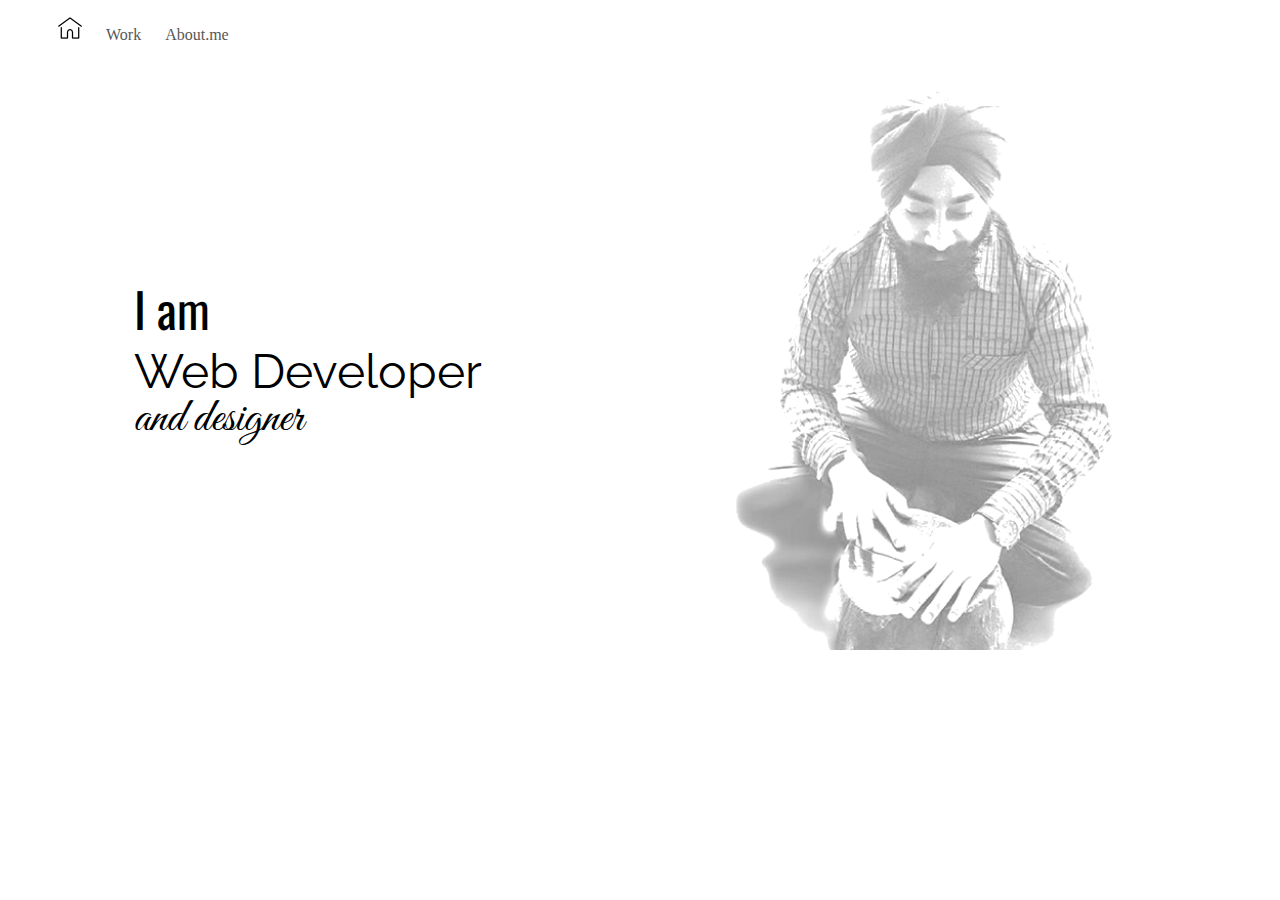
<file: index.html>
<!DOCTYPE html>
<html lang="en">

<head>
  <meta charset="utf-8">
  <title>Amyo</title>
  <link rel="stylesheet" href="style.css" type="text/css">
</head>

<body>
  <header>
    <nav>
      <ul>
        <li><a href="index.html"><img src="images/home.png" alt="home"></a></li>
        <li>
          <a href="project.html">Work</a>
        </li>
        <li>
          <a href="aboutme.html">About.me</a>
        </li>
      </ul>
    </nav>
  </header>
  <main>
    <div class="wrapper">
      <div class="wrapper-text">
        <p>I am <span class="webd">Web Developer </span><span class="and">and designer</span> </p>
      </div>
      <div class=wrapper-image>
        <img src="images/myself.png" alt="myself">
      </div>
    </div>
  </main>
</body>

</html>
</file>
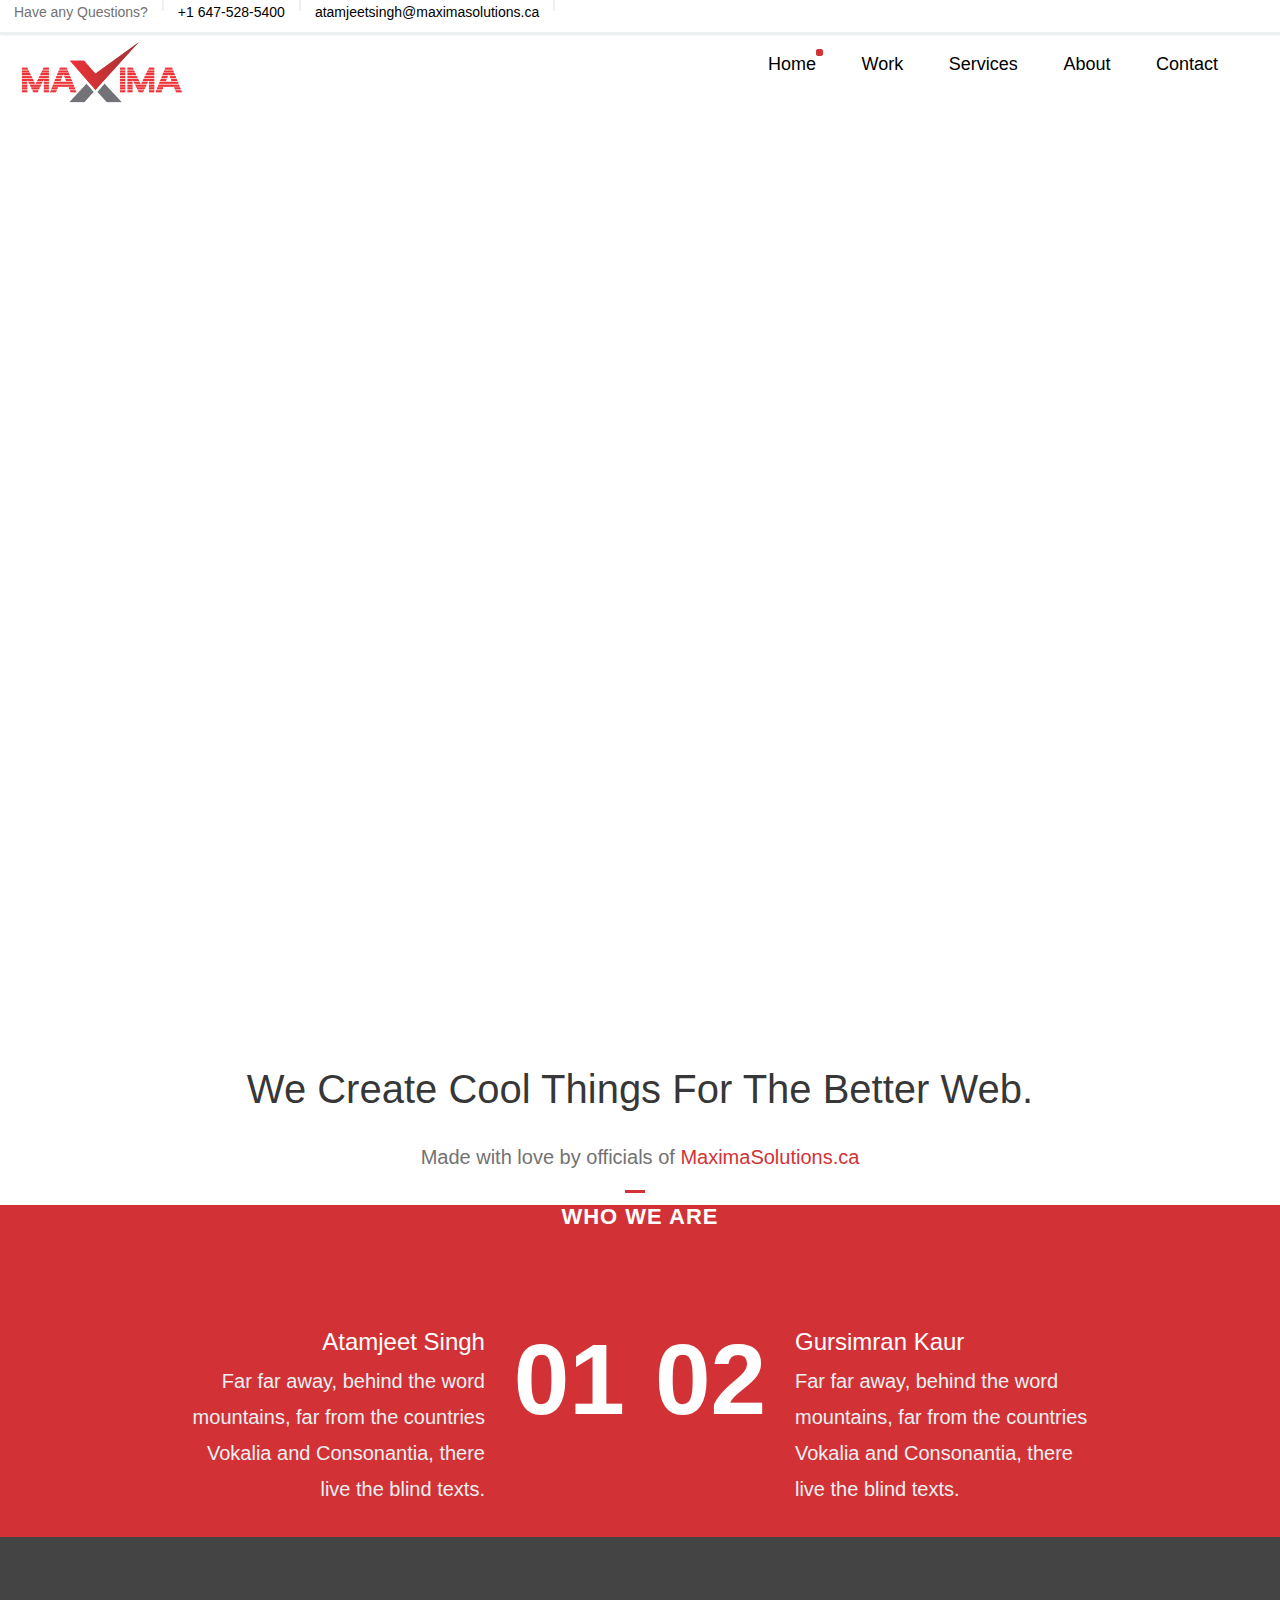
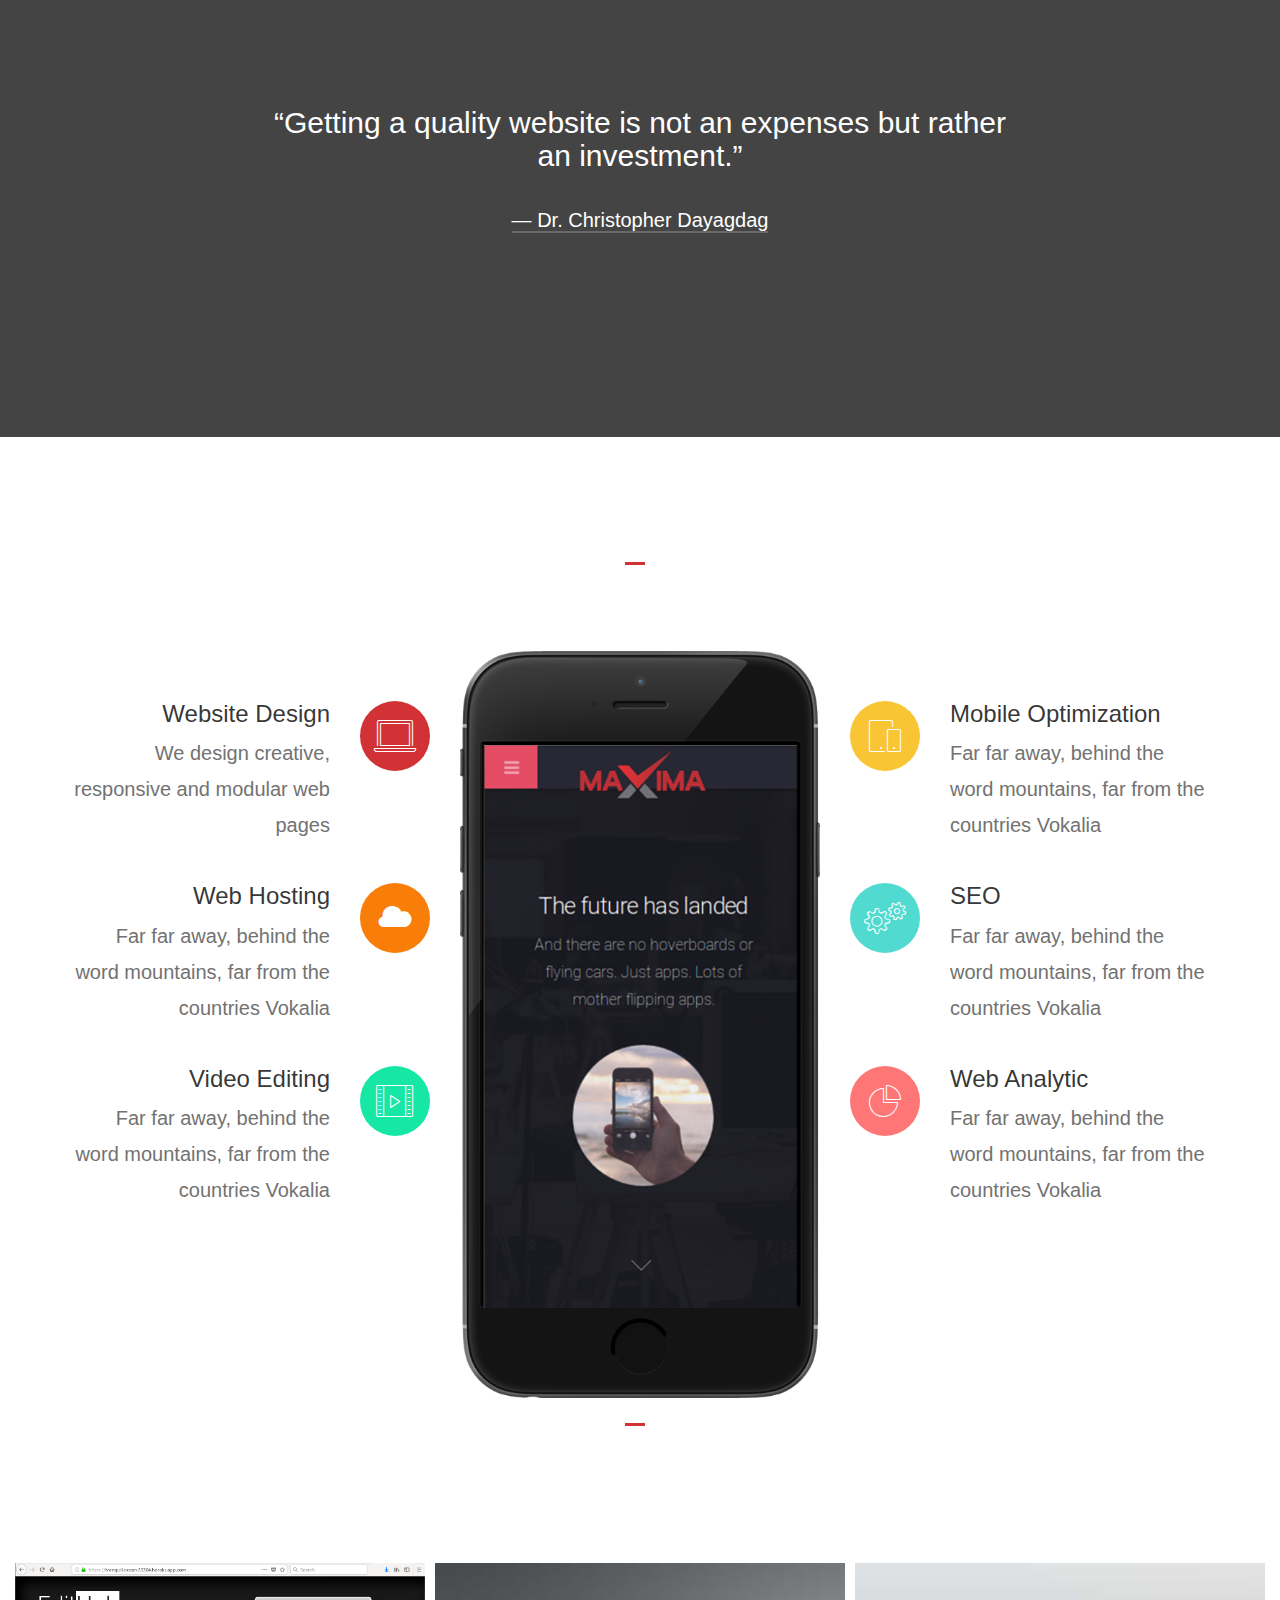
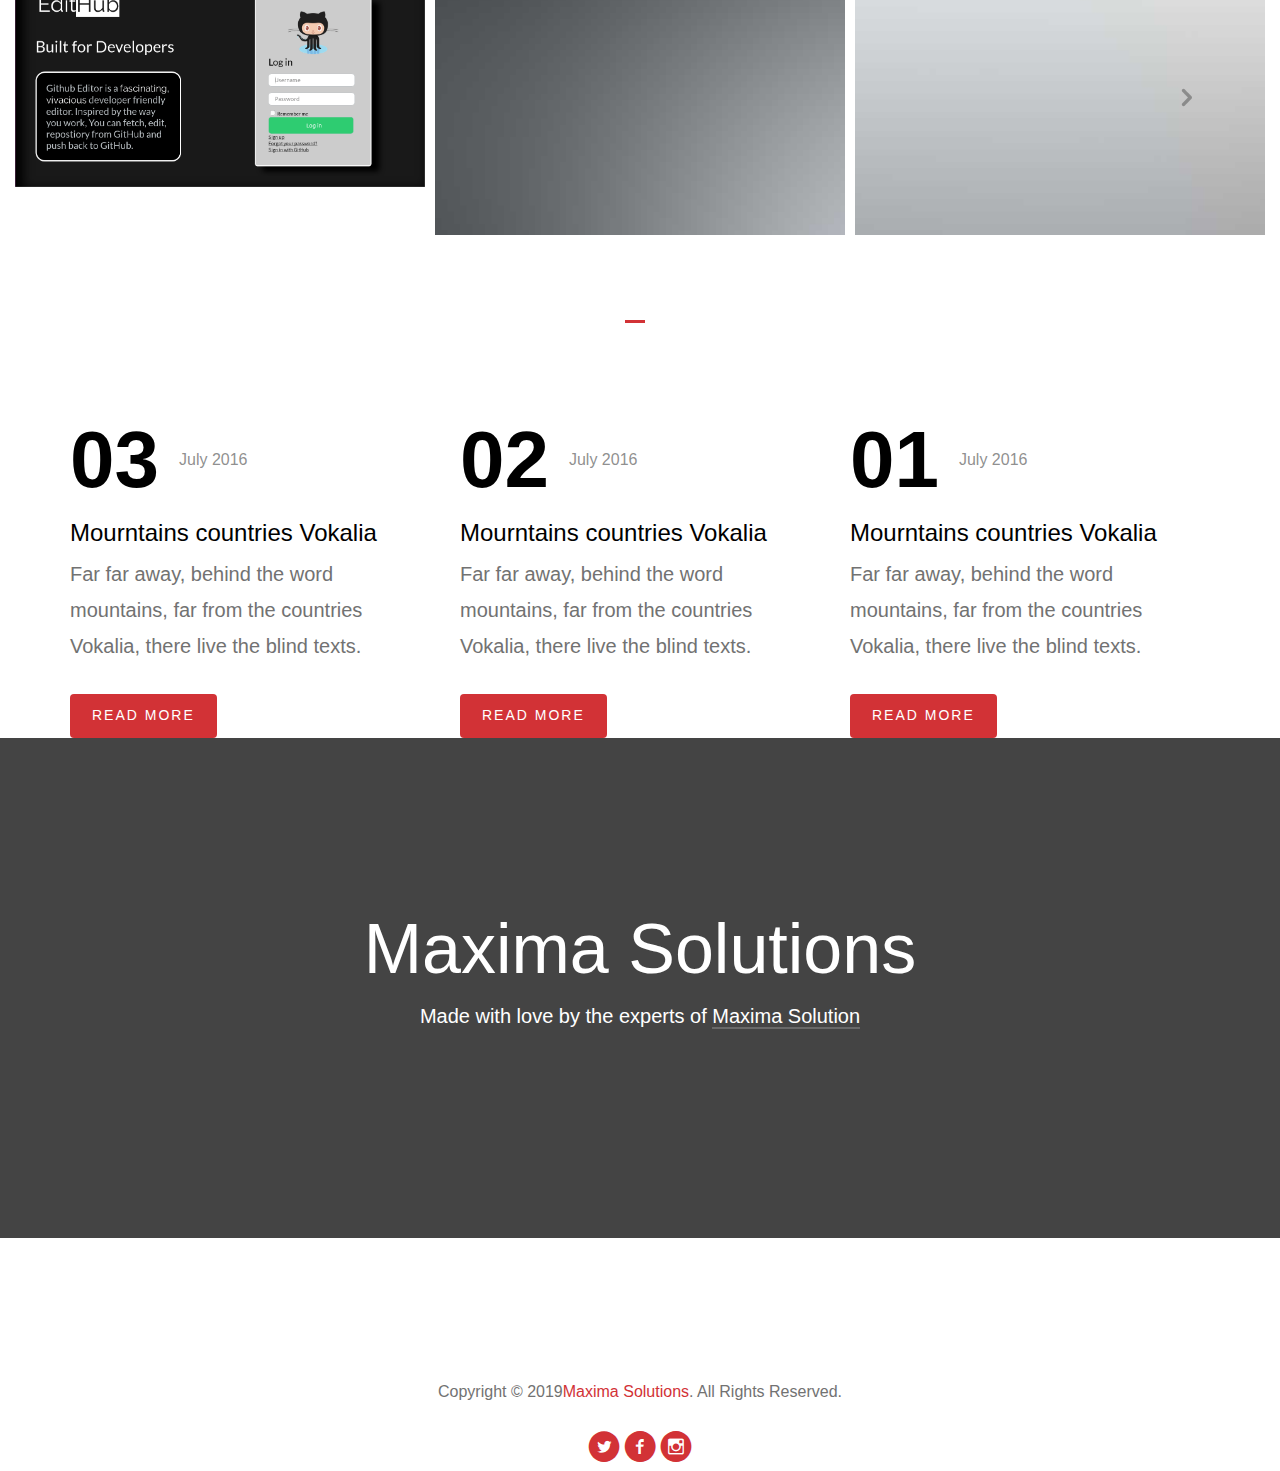
<file: maximasolutions/index.html>
<!DOCTYPE html><!--[if lt IE 7]>      <html class="no-js lt-ie9 lt-ie8 lt-ie7"> <![endif]-->
<!--[if IE 7]>         <html class="no-js lt-ie9 lt-ie8"> <![endif]-->
<!--[if IE 8]>         <html class="no-js lt-ie9"> <![endif]-->
<!--[if gt IE 8]><!-->
<html class="no-js">
<!--<![endif]-->

<head>
	<meta charset="utf-8">
	<meta http-equiv="X-UA-Compatible" content="IE=edge">
	<title>Maxima Solutions</title>
	<meta name="viewport" content="width=device-width, initial-scale=1.0">

	<!-- Facebook and Twitter integration -->
	<meta property="og:title" content="" />
	<meta property="og:image" content="" />
	<meta property="og:url" content="" />
	<meta property="og:site_name" content="" />
	<meta property="og:description" content="" />
	<meta name="twitter:title" content="" />
	<meta name="twitter:image" content="" />
	<meta name="twitter:url" content="" />
	<meta name="twitter:card" content="" />

	<!-- Place favicon.ico and apple-touch-icon.png in the root directory -->
	<link rel="shortcut icon" href="favicon.ico">

	<!-- <link href='https://fonts.googleapis.com/css?family=Roboto:400,100,300,700' rel='stylesheet' type='text/css'> -->

	<!-- Animate.css -->
	<link rel="stylesheet" href="css/animate.css">
	<!-- Icomoon Icon Fonts-->
	<link rel="stylesheet" href="css/icomoon.css">
	<!-- Bootstrap  -->
	<link rel="stylesheet" href="css/bootstrap.css">


	<!-- Owl Carousel -->
	<link rel="stylesheet" href="css/owl.carousel.min.css">
	<link rel="stylesheet" href="css/owl.theme.default.min.css">

	<link rel="stylesheet" href="css/style.css">

	<script src="https://cdnjs.cloudflare.com/ajax/libs/popper.js/1.14.7/umd/popper.min.js"></script>

	<!-- Modernizr JS -->
	<script src="js/modernizr-2.6.2.min.js"></script>
	<!-- FOR IE9 below -->
	<!--[if lt IE 9]>
	<script src="js/respond.min.js"></script>
	<![endif]-->

</head>

<body>
	<header>
		<div class="sub-header">
			<p >Have any Questions?</p>
	      <p><a href="tel:+16475285400">+1 647-528-5400</a></p>
	      <p><a href="mailto:">atamjeetsingh@maximasolutions.ca</a></p>
			</div>
		<div class="d-flex heading">
			<div class="p-3 logo-div">
				<a class="fh5co-logo" href="index.html"><img class="logo-img" src="images/Maxima.png" alt="maxima"></a>
			</div>
			<div class="p-2">
				<nav id="fh5co-main-nav" role="navigation">
					<ul>
						<li><a href="index.html" class="active">Home</a></li>
						<li><a href="work.html">Work</a></li>
						<li><a href="services.html">Services</a></li>
						<li><a href="about.html">About</a></li>
						<li><a href="contact.html">Contact</a></li>
					</ul>
				</nav>
			</div>
		</div>
	</header>

	<div class="owl-carousel owl-carousel1 owl-carousel-fullwidth fh5co-light-arrow animate-box" data-animate-effect="fadeIn">
		<div class="item"><a href="images/featured-1.jpg" class="image-popup"><img src="images/featured-1.jpg" alt="image"></a></div>
		<div class="item"><a href="images/featured-2.jpg" class="image-popup"><img src="images/featured-2.jpg" alt="image"></a></div>
	</div>

	<div id="fh5co-intro-section">
		<div class="container">
			<div class="row">
				<div class="col-md-12 text-center">
					<h2>We Create Cool Things For The Better Web.</h2>
					<p>Made with love by officials of <a href="http://maximasolutions.ca">MaximaSolutions.ca</a></p>
				</div>
			</div>
		</div>
	</div>
	<!-- end fh5co-intro-section -->
	<div id="fh5co-common-section" class="about-content">
		<div class="container">
			<div class="heading-section text-center">
				<h2>Who we are</h2>
			</div>
			<div class="row">
				<div class="col-md-10 col-md-offset-1">
					<div class="col-md-6 col-sm-6 services-num services-num-text-right">
						<span class="number-holder">01</span>
						<div class="desc">
							<h3>Atamjeet Singh</h3>
							<p>Far far away, behind the word mountains, far from the countries Vokalia and Consonantia, there live the blind texts.</p>
						</div>
					</div>
					<div class="col-md-6 col-sm-6 services-num">
						<span class="number-holder">02</span>
						<div class="desc">
							<h3>Gursimran Kaur</h3>
							<p>Far far away, behind the word mountains, far from the countries Vokalia and Consonantia, there live the blind texts.</p>
						</div>
					</div>
				</div>
			</div>
		</div>
	</div>
	<!-- end fh5co-common-section -->
	<div class="fh5co-parallax" style="background-image: url(images/computer.jpg);" data-stellar-background-ratio="0.5">
		<div class="overlay"></div>
		<div class="container">
			<div class="row">
				<div class="col-md-8 col-md-offset-2 col-sm-12 col-sm-offset-0 col-xs-12 col-xs-offset-0 text-center fh5co-table">
					<div class="fh5co-intro fh5co-table-cell">
						<h2 class="quote">“Getting a quality website is not an expenses but rather an investment.”
						</h2>
						<p><a href="#">― Dr. Christopher Dayagdag</a></p>
					</div>
				</div>
			</div>
		</div>
	</div>
	<!-- end: fh5co-parallax -->
	<div id="fh5co-services-section">
		<div class="container">
			<div class="heading-section text-center">
				<h2>Our Services</h2>
			</div>
			<div class="row">
				<div class="col-md-4 col-sm-6">
					<div class="fh5co-services-right">
						<div class="fh5co-table2 text-center">
							<div class="fh5co-table-cell2">
								<i class="icon-laptop"></i>
							</div>
						</div>
						<div class="holder-section">
							<h3>Website Design</h3>
							<p>We design creative, responsive and modular web pages</p>
						</div>
					</div>
					<div class="fh5co-services-right">
						<div class="fh5co-table2 fh5co-table2-color-2 text-center">
							<div class="fh5co-table-cell2">
								<i class="glyphicon glyphicon-cloud"></i>
							</div>
						</div>
						<div class="holder-section">
							<h3>Web Hosting</h3>
							<p>Far far away, behind the word mountains, far from the countries Vokalia </p>
						</div>
					</div>
					<div class="fh5co-services-right">
						<div class="fh5co-table2 fh5co-table2-color-3 text-center">
							<div class="fh5co-table-cell2">
								<i class="icon-video"></i>
							</div>
						</div>
						<div class="holder-section">
							<h3>Video Editing</h3>
							<p>Far far away, behind the word mountains, far from the countries Vokalia </p>
						</div>
					</div>
				</div>

				<div class="col-md-4 text-center">
					<div class="fhco-hero2">
						<img class="img-responsive" src="images/iphone6.png" alt="iphone6">
					</div>
				</div>

				<div class="col-md-4 col-sm-6">
					<div class="fh5co-services">
						<div class="fh5co-table2 fh5co-table2-color-4 text-center">
							<div class="fh5co-table-cell2">
								<i class="icon-mobile"></i>
							</div>
						</div>
						<div class="holder-section">
							<h3>Mobile Optimization</h3>
							<p>Far far away, behind the word mountains, far from the countries Vokalia </p>
						</div>
					</div>
					<div class="fh5co-services">
						<div class="fh5co-table2 fh5co-table2-color-5 text-center">
							<div class="fh5co-table-cell2">
								<i class="icon-gears"></i>
							</div>
						</div>
						<div class="holder-section">
							<h3>SEO</h3>
							<p>Far far away, behind the word mountains, far from the countries Vokalia </p>
						</div>
					</div>
					<div class="fh5co-services">
						<div class="fh5co-table2 fh5co-table2-color-6 text-center">
							<div class="fh5co-table-cell2">
								<i class="icon-piechart"></i>
							</div>
						</div>
						<div class="holder-section">
							<h3>Web Analytic</h3>
							<p>Far far away, behind the word mountains, far from the countries Vokalia </p>
						</div>
					</div>
				</div>
			</div>
		</div>
	</div>
	<!-- end: fh5co-services-section -->
	<div id="fh5co-featured-work-section">
		<div class="container-fluid">
			<div class="heading-section text-center">
				<h2>Our Projects</h2>
			</div>
			<div class="owl-carousel owl-carousel2">
				<div class="item">
					<!-- <a href="#" class="image-popup"> -->
					<img src="images/portfolio_pic1.jpg" alt="image">
					<a href="#" class="pop-up-overlay text-center">
						<div class="desc">
							<h3>Camera</h3>
							<span>Video</span>
						</div>
					</a>
				</div>
				<div class="item">
					<img src="images/portfolio_pic2.jpg" alt="image">
					<a href="#" class="pop-up-overlay pop-up-overlay-color-2 text-center">
						<div class="desc">
							<h3>Workstation</h3>
							<span>Illustration</span>
						</div>
					</a>
				</div>
				<div class="item">
					<!-- <a href="#" class="image-popup"> -->
					<img src="images/portfolio_pic3.jpg" alt="image">
					<!-- </a> -->
					<a href="#" class="pop-up-overlay pop-up-overlay-color-3 text-center">
						<div class="desc">
							<h3>Mobile Phone</h3>
							<span>Web</span>
						</div>
					</a>
				</div>
				<div class="item">
					<!-- <a href="#" class="image-popup"> -->
					<img src="images/portfolio_pic4.jpg" alt="image">
					<!-- </a> -->
					<a href="#" class="pop-up-overlay pop-up-overlay-color-4 text-center">
						<div class="desc">
							<h3>Camera Lens</h3>
							<span>Illustration</span>
						</div>
					</a>
				</div>
				<div class="item">
					<!-- <a href="#" class="image-popup"> -->
					<img src="images/portfolio_pic5.jpg" alt="image">
					<!-- </a> -->
					<a href="#" class="pop-up-overlay text-center">
						<div class="desc">
							<h3>Card</h3>
							<span>Card</span>
						</div>
					</a>
				</div>
				<div class="item">
					<!-- <a href="#" class="image-popup"> -->
					<img src="images/portfolio_pic6.jpg" alt="image">
					<!-- </a> -->
					<a href="#" class="pop-up-overlay pop-up-overlay-color-2 text-center">
						<div class="desc">
							<h3>Shoes</h3>
							<span>Brand</span>
						</div>
					</a>
				</div>
				<div class="item">
					<!-- <a href="#" class="image-popup"> -->
					<img src="images/portfolio_pic7.jpg" alt="image">
					<!-- </a> -->
					<a href="#" class="pop-up-overlay text-center">
						<div class="desc">
							<h3>Magazine</h3>
							<span>Web</span>
						</div>
					</a>
				</div>
				<div class="item">
					<!-- <a href="#" class="image-popup"> -->
					<img src="images/portfolio_pic8.jpg" alt="image">
					<!-- </a> -->
					<a href="#" class="pop-up-overlay pop-up-overlay-color-3 text-center">
						<div class="desc">
							<h3>VCard</h3>
							<span>Card</span>
						</div>
					</a>
				</div>
				<div class="item">
					<!-- <a href="#" class="image-popup"> -->
					<img src="images/portfolio_pic9.jpg" alt="image">
					<!-- </a> -->
					<a href="#" class="pop-up-overlay pop-up-overlay-color-4 text-center">
						<div class="desc">
							<h3>Paper</h3>
							<span>Illustration</span>
						</div>
					</a>
				</div>
			</div>
		</div>
	</div>
	<!-- end fh5co-featured-work-section -->
	<div id="fh5co-blog-section">
		<div class="container">
			<div class="heading-section text-center">
				<h2>Recent Blog</h2>
			</div>
			<div class="row">
				<div class="col-md-4 blog-section">
					<span>03 <small>July 2016</small></span>
					<h3><a href="#">Mourntains countries Vokalia</a></h3>
					<p>Far far away, behind the word mountains, far from the countries Vokalia, there live the blind texts.</p>
					<a class="btn btn-primary" href="#">Read More</a>
				</div>
				<div class="col-md-4 blog-section">
					<span>02 <small>July 2016</small></span>
					<h3><a href="#">Mourntains countries Vokalia</a></h3>
					<p>Far far away, behind the word mountains, far from the countries Vokalia, there live the blind texts.</p>
					<a class="btn btn-primary" href="#">Read More</a>
				</div>
				<div class="col-md-4 blog-section">
					<span>01 <small>July 2016</small></span>
					<h3><a href="#">Mourntains countries Vokalia</a></h3>
					<p>Far far away, behind the word mountains, far from the countries Vokalia, there live the blind texts.</p>
					<a class="btn btn-primary" href="#">Read More</a>
				</div>
			</div>
		</div>
	</div>
	<!-- end: fh5co-blog-section -->
	<div class="fh5co-parallax" style="background-image: url(images/hero-2.jpg);" data-stellar-background-ratio="0.5">
		<div class="overlay"></div>
		<div class="container">
			<div class="row">
				<div class="col-md-8 col-md-offset-2 col-sm-12 col-sm-offset-0 col-xs-12 col-xs-offset-0 text-center fh5co-table">
					<div class="fh5co-intro fh5co-table-cell">
						<h1 class="text-center">Maxima Solutions</h1>
						<p>Made with love by the experts of <a href="http://freehtml5.co">Maxima Solution</a></p>
					</div>
				</div>
			</div>
		</div>
	</div>
	<!-- end: fh5co-parallax -->
	<footer>
		<div id="footer" class="fh5co-border-line">
			<div class="container">
				<div class="row">
					<div class="col-md-8 col-md-offset-2 text-center">
						<p>Copyright &copy; 2019<a href="maximasolutions.ca">Maxima Solutions</a>. All Rights Reserved. <br></p>
						<p class="fh5co-social-icons">
							<a href="https://twitter.com"><i class="icon-twitter-with-circle"></i></a>
							<a href="https://facebook.com"><i class="icon-facebook-with-circle"></i></a>
							<a href="https://instagram.com"><i class="icon-instagram-with-circle"></i></a>
						</p>
					</div>
				</div>
			</div>
		</div>
	</footer>

	<!-- jQuery -->
	<script src="js/jquery.min.js"></script>
	<!-- jQuery Easing -->
	<script src="js/jquery.easing.1.3.js"></script>
	<!-- Bootstrap -->
	<script src="js/bootstrap.min.js"></script>
	<!-- Waypoints -->
	<script src="js/jquery.waypoints.min.js"></script>
	<!-- Owl carousel -->
	<script src="js/owl.carousel.min.js"></script>
	<!-- Stellar -->
	<script src="js/jquery.stellar.min.js"></script>

	<!-- Main JS (Do not remove) -->
	<script src="js/main.js"></script>

</body>

</html>
</file>
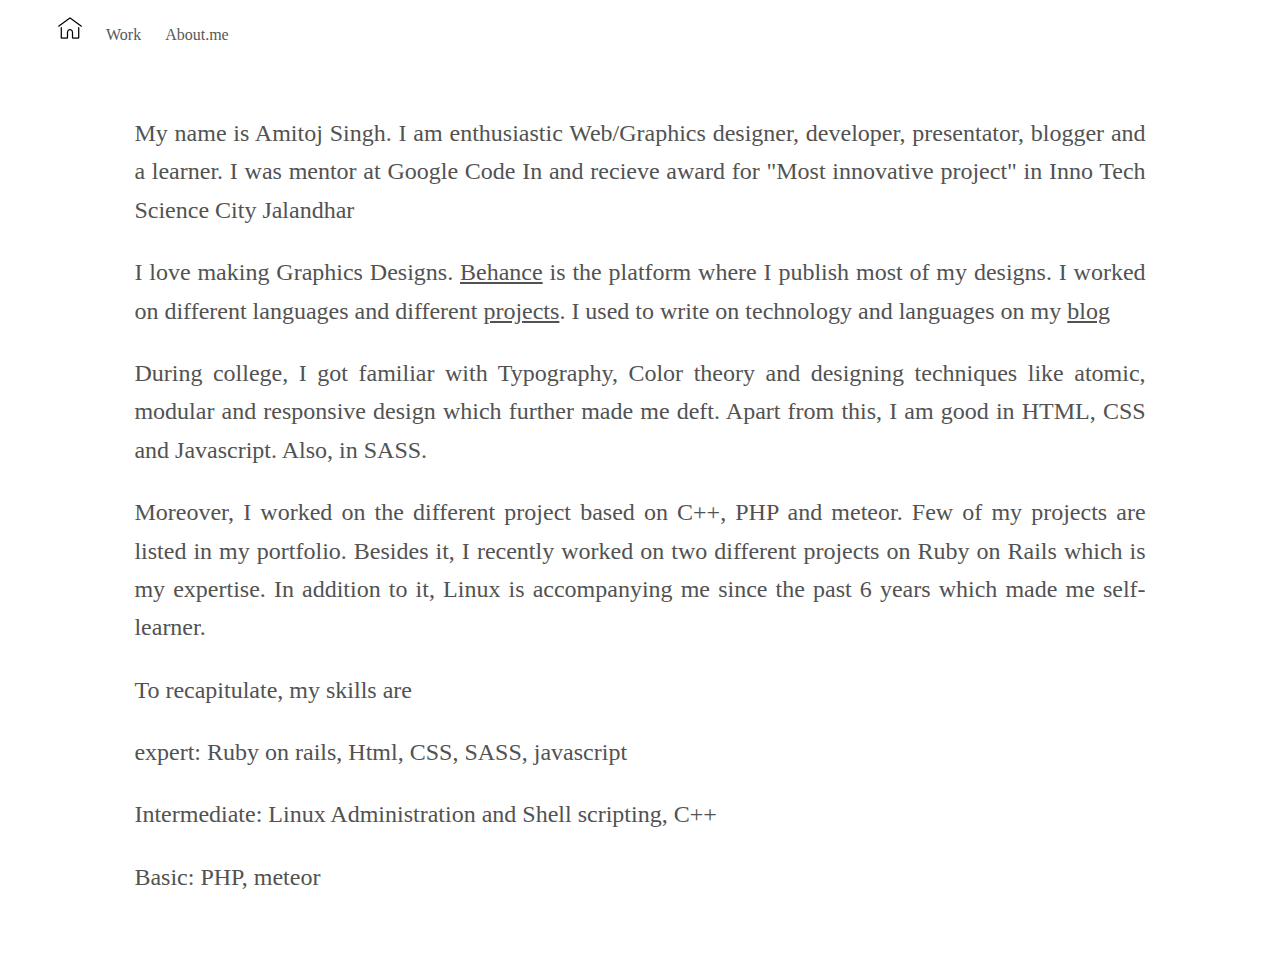
<file: aboutme.html>
<!DOCTYPE html>
<html lang="en">

<head>
  <meta charset="utf-8">
  <title>About me</title>
  <link rel="stylesheet" href="style.css" type="text/css">
</head>

<body>
  <header>
    <nav>
      <ul>
        <li><a href="index.html"><img src="images/home.png" alt="home"></a></li>
        <li>
          <a href="project.html">Work</a>
        </li>
        <li>
          <a href="aboutme.html">About.me</a>
        </li>
      </ul>
    </nav>
  </header>
  <main>
    <div class="aboutme">
      <div class="about-wrapper">
        <p>My name is Amitoj Singh. I am enthusiastic Web/Graphics designer, developer, presentator, blogger and a learner. I was mentor at Google Code In and recieve award for "Most innovative project" in Inno Tech Science City Jalandhar </p>
        <p>I love making Graphics Designs. <a href="https://behance.net/amitoj">Behance</a> is the platform where I publish most of my designs. I worked on different languages and different <a href="https://github.com/amitojsingh">projects</a>. I used to
          write on technology and languages on my <a href=https://amiotjsworld.wordpress.com>blog</a></p>
          <p>During college, I got familiar with Typography, Color theory and designing techniques like atomic, modular and responsive design which further made me deft. Apart from this, I am good in HTML, CSS and Javascript. Also, in SASS.</p>

<p>Moreover, I worked on the different project based on C++, PHP and meteor. Few of my projects are listed in my portfolio. Besides it, I recently worked on two different projects on Ruby on Rails which is my expertise. In addition to it, Linux is accompanying me since the past 6 years which made me self-learner.</p>

<p>To recapitulate, my skills are</p>
<p>expert: Ruby on rails, Html, CSS, SASS, javascript</p>
<p>Intermediate: Linux Administration and Shell scripting, C++</p>
<p>Basic: PHP, meteor<p>
      </div>
    </div>
  </main>
</body>

</html>
</file>
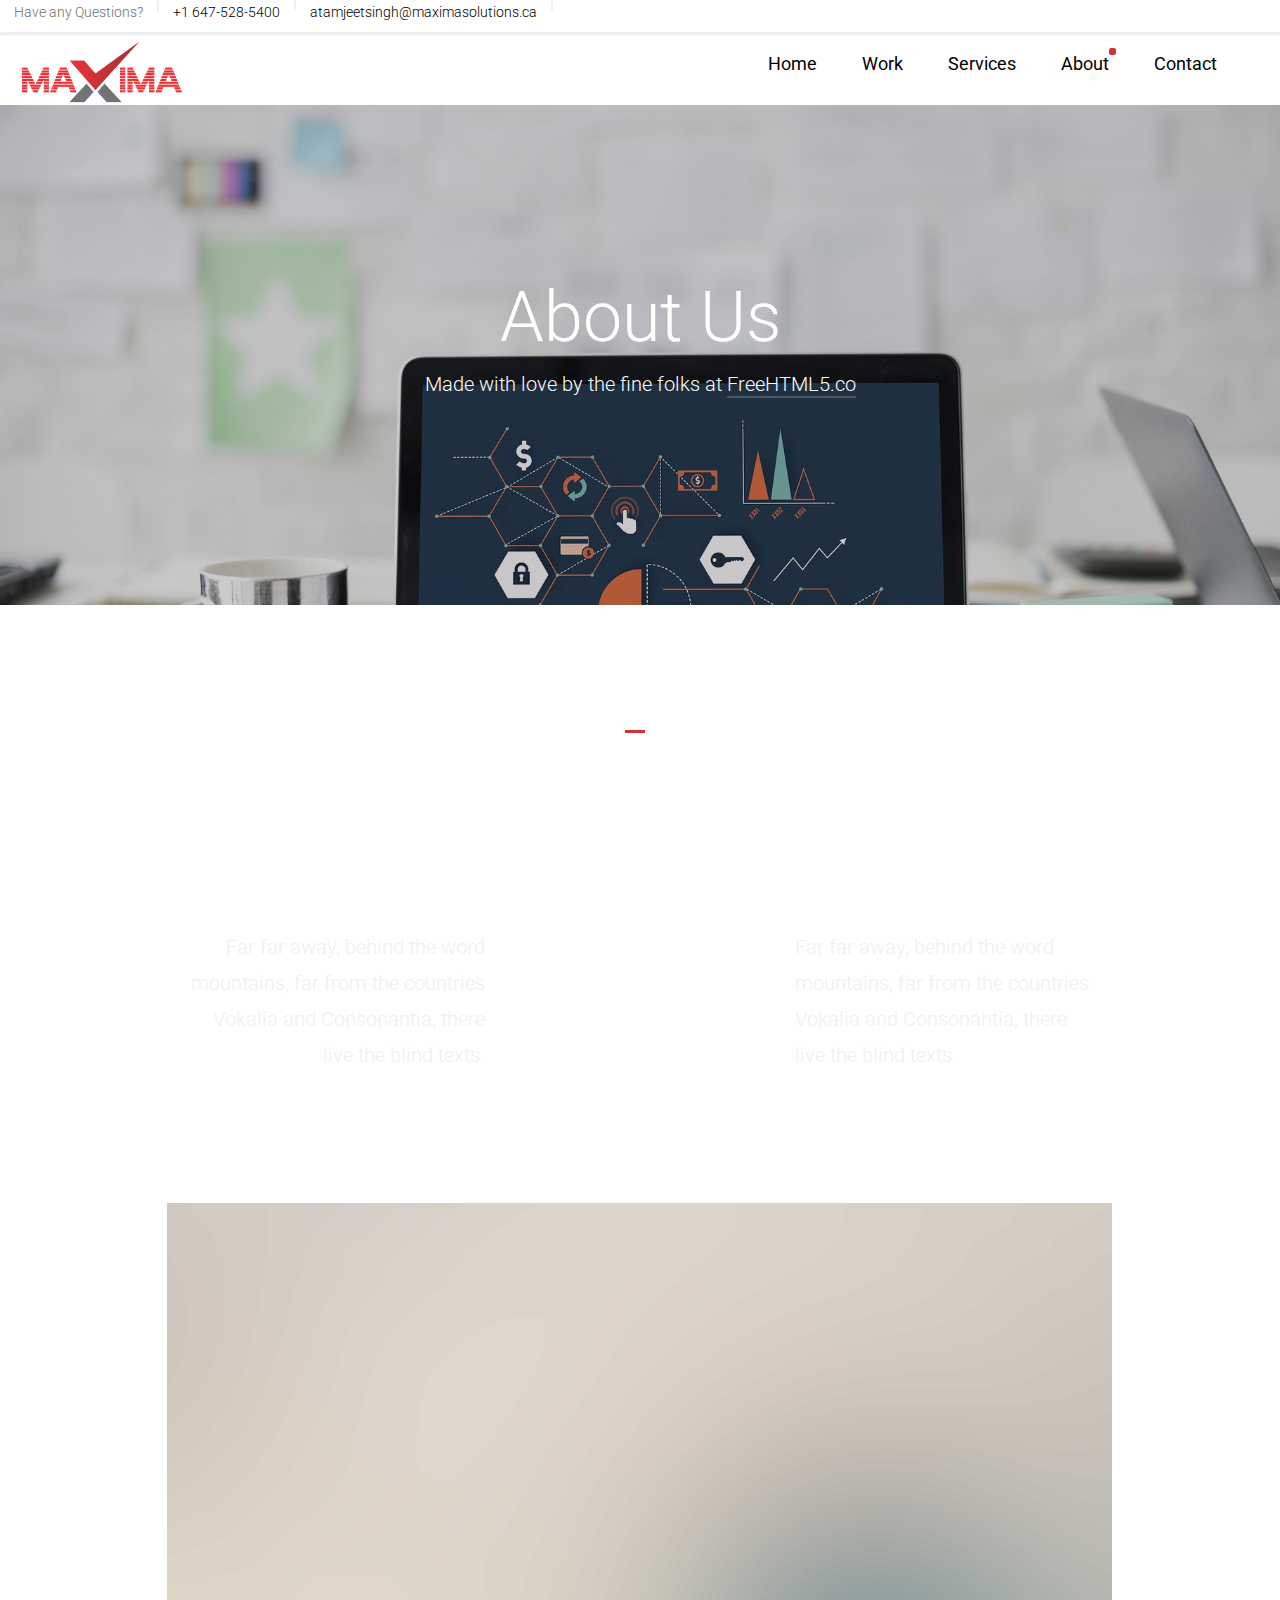
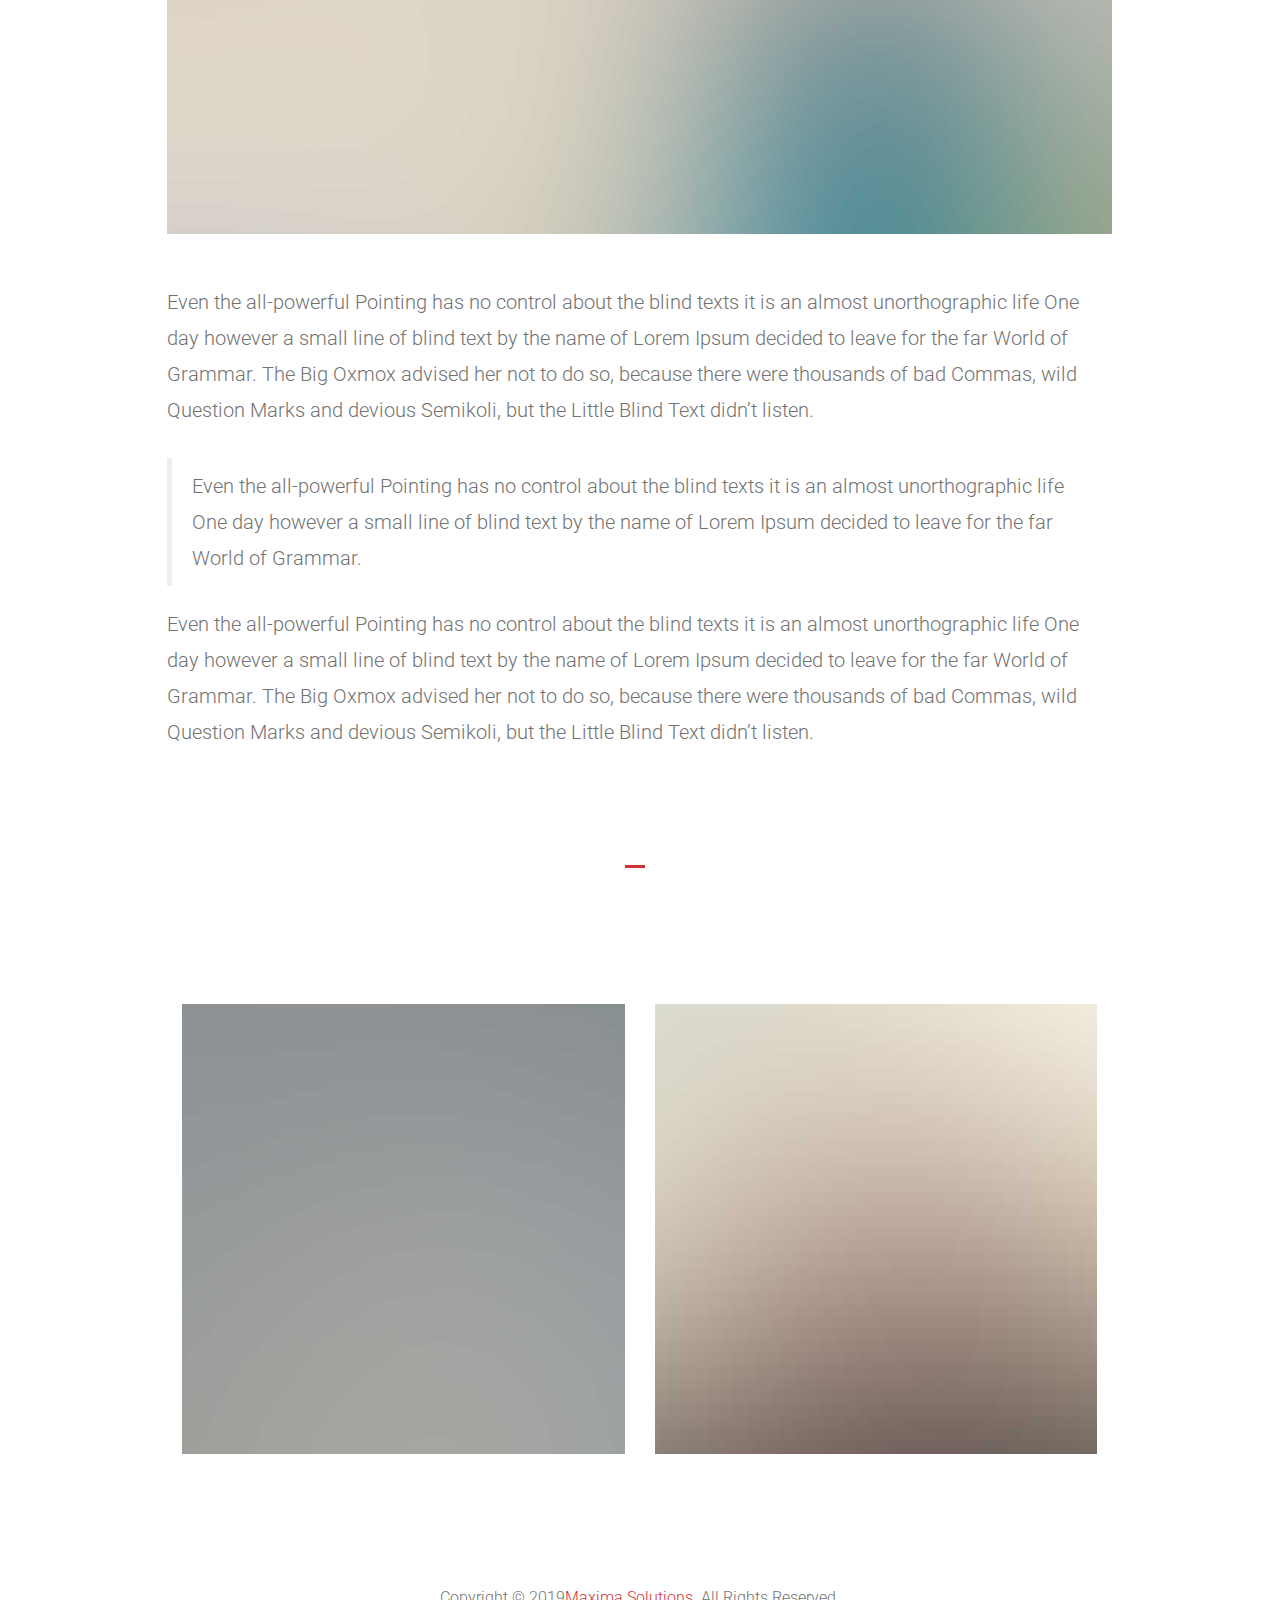
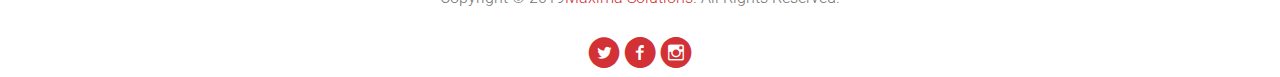
<file: maximasolutions/about.html>
<!DOCTYPE html>
<!--[if lt IE 7]>      <html class="no-js lt-ie9 lt-ie8 lt-ie7"> <![endif]-->
<!--[if IE 7]>         <html class="no-js lt-ie9 lt-ie8"> <![endif]-->
<!--[if IE 8]>         <html class="no-js lt-ie9"> <![endif]-->
<!--[if gt IE 8]><!-->
<html class="no-js">
<!--<![endif]-->

<head>
	<meta charset="utf-8">
	<meta http-equiv="X-UA-Compatible" content="IE=edge">
	<title>Maxima Solutions</title>
	<meta name="viewport" content="width=device-width, initial-scale=1">

	<meta property="og:title" content="" />
	<meta property="og:image" content="" />
	<meta property="og:url" content="" />
	<meta property="og:site_name" content="" />
	<meta property="og:description" content="" />
	<meta name="twitter:title" content="" />
	<meta name="twitter:image" content="" />
	<meta name="twitter:url" content="" />
	<meta name="twitter:card" content="" />

	<!-- Place favicon.ico and apple-touch-icon.png in the root directory -->
	<link rel="shortcut icon" href="favicon.ico">

	<link href='https://fonts.googleapis.com/css?family=Roboto:400,100,300,700' rel='stylesheet' type='text/css'>

	<!-- Animate.css -->
	<link rel="stylesheet" href="css/animate.css">
	<!-- Icomoon Icon Fonts-->
	<link rel="stylesheet" href="css/icomoon.css">
	<!-- Bootstrap  -->
	<link rel="stylesheet" href="css/bootstrap.css">

	<link rel="stylesheet" href="css/style.css">


	<!-- Modernizr JS -->
	<script src="js/modernizr-2.6.2.min.js"></script>
	<!-- FOR IE9 below -->
	<!--[if lt IE 9]>
	<script src="js/respond.min.js"></script>
	<![endif]-->

</head>

<body>
	<header>
		<div class="sub-header">
			<p>Have any Questions?</p>
			<p><a href="tel:+16475285400">+1 647-528-5400</a></p>
			<p><a href="mailto:">atamjeetsingh@maximasolutions.ca</a></p>
		</div>
		<div class="d-flex heading">
			<div class="p-3 logo-div">
				<a class="fh5co-logo" href="index.html"><img class="logo-img" src="images/Maxima.png" alt="maxima"></a>
			</div>
			<div class="p-2">
				<nav id="fh5co-main-nav" role="navigation">
					<ul>
						<li><a href="index.html">Home</a></li>
						<li><a href="work.html">Work</a></li>
						<li><a href="services.html">Services</a></li>
						<li><a href="about.html"class="active">About</a></li>
						<li><a href="contact.html">Contact</a></li>
					</ul>
				</nav>
			</div>
		</div>
	</header>
	<div class="fh5co-parallax" style="background-image: url(images/hero-1.jpg);" data-stellar-background-ratio="0.5">
		<div class="overlay"></div>
		<div class="container">
			<div class="row">
				<div class="col-md-8 col-md-offset-2 col-sm-12 col-sm-offset-0 col-xs-12 col-xs-offset-0 text-center fh5co-table">
					<div class="fh5co-intro fh5co-table-cell">
						<h1 class="text-center">About Us</h1>
						<p>Made with love by the fine folks at <a href="http://freehtml5.co">FreeHTML5.co</a></p>
					</div>
				</div>
			</div>
		</div>
	</div>
	<!-- end: fh5co-parallax -->
	<div id="fh5co-common-section">
		<div class="container">
			<div class="heading-section text-center">
				<h2>Who we are</h2>
			</div>
			<div class="row about">
				<div class="col-md-10 col-md-offset-1">
					<div class="col-md-6 col-sm-6 services-num services-num-text-right">
						<span class="number-holder">01</span>
						<div class="desc">
							<h3>Countries Vokalia and Consonantia</h3>
							<p>Far far away, behind the word mountains, far from the countries Vokalia and Consonantia, there live the blind texts.</p>
						</div>
					</div>
					<div class="col-md-6 col-sm-6 services-num">
						<span class="number-holder">02</span>
						<div class="desc">
							<h3>Countries Vokalia and Consonantia</h3>
							<p>Far far away, behind the word mountains, far from the countries Vokalia and Consonantia, there live the blind texts.</p>
						</div>
					</div>
				</div>
			</div>
			<div class="row about">
				<div class="col-md-10 col-md-offset-1">
					<img class="img-responsive" src="images/about.jpg" alt="About">
				</div>
				<div class="col-md-10 col-md-offset-1">
					<p>Even the all-powerful Pointing has no control about the blind texts it is an almost unorthographic life One day however a small line of blind text by the name of Lorem Ipsum decided to leave for the far World of Grammar. The Big Oxmox advised her
						not to do so, because there were thousands of bad Commas, wild Question Marks and devious Semikoli, but the Little Blind Text didn’t listen.</p>
					<blockquote>
						<p>Even the all-powerful Pointing has no control about the blind texts it is an almost unorthographic life One day however a small line of blind text by the name of Lorem Ipsum decided to leave for the far World of Grammar.</p>
					</blockquote>
					<p>Even the all-powerful Pointing has no control about the blind texts it is an almost unorthographic life One day however a small line of blind text by the name of Lorem Ipsum decided to leave for the far World of Grammar. The Big Oxmox advised her
						not to do so, because there were thousands of bad Commas, wild Question Marks and devious Semikoli, but the Little Blind Text didn’t listen.</p>
				</div>
			</div>
			<div class="heading-section text-center">
				<h2>Our Team</h2>
			</div>
			<div class="row about">
				<div class="col-md-10 col-md-offset-1">
					<div class="col-md-6 col-sm-6">
						<div class="team-section-grid" style="background-image: url(images/author-6.jpg);">
							<div class="overlay-section">
								<div class="desc">
									<h3>John Doe</h3>
									<span>Chief Executive Officer</span>
									<p>Far far away, behind the word mountains, far from the countries Vokalia and Consonantia, there live the blind texts.</p>
									<p class="fh5co-social-icons">
										<a href="#"><i class="icon-twitter-with-circle"></i></a>
										<a href="#"><i class="icon-facebook-with-circle"></i></a>
										<a href="#"><i class="icon-instagram-with-circle"></i></a>
									</p>
								</div>
							</div>
						</div>
					</div>
					<div class="col-md-6 col-sm-6">
						<div class="team-section-grid" style="background-image: url(images/author-4.jpg);">
							<div class="overlay-section">
								<div class="desc">
									<h3>John Doe</h3>
									<span>Chief Executive Officer</span>
									<p>Far far away, behind the word mountains, far from the countries Vokalia and Consonantia, there live the blind texts.</p>
									<p class="fh5co-social-icons">
										<a href="#"><i class="icon-twitter-with-circle"></i></a>
										<a href="#"><i class="icon-facebook-with-circle"></i></a>
										<a href="#"><i class="icon-instagram-with-circle"></i></a>
									</p>
								</div>
							</div>
						</div>
					</div>
				</div>
			</div>
		</div>
	</div>
	<!-- end fh5co-common-section -->
	<footer>
		<div id="footer" class="fh5co-border-line">
			<div class="container">
				<div class="row">
					<div class="col-md-8 col-md-offset-2 text-center">
						<p>Copyright &copy; 2019<a href="maximasolutions.ca">Maxima Solutions</a>. All Rights Reserved. <br></p>
						<p class="fh5co-social-icons">
							<a href="https://twitter.com"><i class="icon-twitter-with-circle"></i></a>
							<a href="https://facebook.com"><i class="icon-facebook-with-circle"></i></a>
							<a href="https://instagram.com"><i class="icon-instagram-with-circle"></i></a>
						</p>
					</div>
				</div>
			</div>
		</div>
	</footer>

	<!-- jQuery -->
	<script src="js/jquery.min.js"></script>
	<!-- jQuery Easing -->
	<script src="js/jquery.easing.1.3.js"></script>
	<!-- Bootstrap -->
	<script src="js/bootstrap.min.js"></script>
	<!-- Waypoints -->
	<script src="js/jquery.waypoints.min.js"></script>
	<!-- Owl carousel -->
	<script src="js/owl.carousel.min.js"></script>
	<!-- Stellar -->
	<script src="js/jquery.stellar.min.js"></script>

	<!-- Main JS (Do not remove) -->
	<script src="js/main.js"></script>

</body>

</html>
</file>
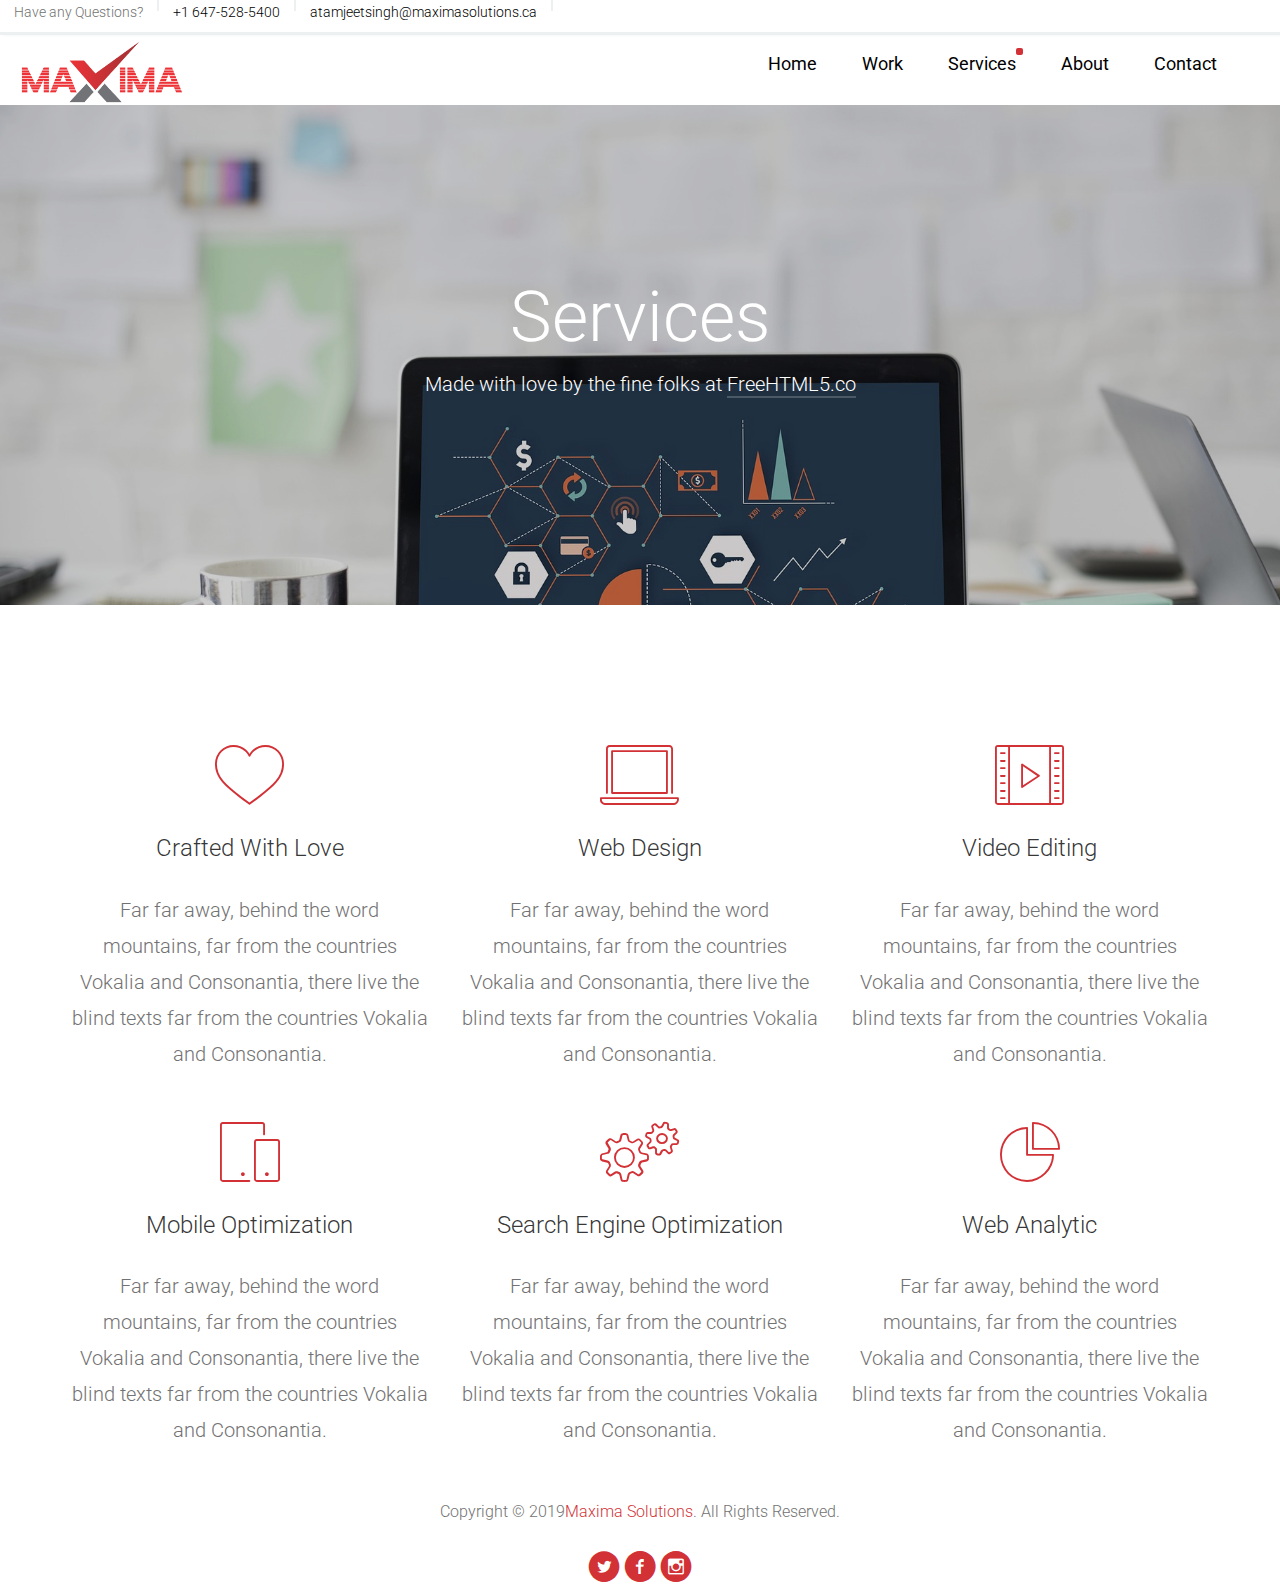
<file: maximasolutions/services.html>
<!DOCTYPE html>
<!--[if lt IE 7]>      <html class="no-js lt-ie9 lt-ie8 lt-ie7"> <![endif]-->
<!--[if IE 7]>         <html class="no-js lt-ie9 lt-ie8"> <![endif]-->
<!--[if IE 8]>         <html class="no-js lt-ie9"> <![endif]-->
<!--[if gt IE 8]><!--> <html class="no-js"> <!--<![endif]-->
	<head>
	<meta charset="utf-8">
	<meta http-equiv="X-UA-Compatible" content="IE=edge">
	<title>Maxima Solutions</title>
	<meta name="viewport" content="width=device-width, initial-scale=1">

  	<!-- Facebook and Twitter integration -->
	<meta property="og:title" content=""/>
	<meta property="og:image" content=""/>
	<meta property="og:url" content=""/>
	<meta property="og:site_name" content=""/>
	<meta property="og:description" content=""/>
	<meta name="twitter:title" content="" />
	<meta name="twitter:image" content="" />
	<meta name="twitter:url" content="" />
	<meta name="twitter:card" content="" />

	<!-- Place favicon.ico and apple-touch-icon.png in the root directory -->
	<link rel="shortcut icon" href="favicon.ico">

	<link href='https://fonts.googleapis.com/css?family=Roboto:400,100,300,700' rel='stylesheet' type='text/css'>

	<!-- Animate.css -->
	<link rel="stylesheet" href="css/animate.css">
	<!-- Icomoon Icon Fonts-->
	<link rel="stylesheet" href="css/icomoon.css">
	<!-- Bootstrap  -->
	<link rel="stylesheet" href="css/bootstrap.css">

	<link rel="stylesheet" href="css/style.css">


	<!-- Modernizr JS -->
	<script src="js/modernizr-2.6.2.min.js"></script>
	<!-- FOR IE9 below -->
	<!--[if lt IE 9]>
	<script src="js/respond.min.js"></script>
	<![endif]-->

	</head>
	<body>
		<header>
			<div class="sub-header">
				<p >Have any Questions?</p>
					<p><a href="tel:+16475285400">+1 647-528-5400</a></p>
					<p><a href="mailto:">atamjeetsingh@maximasolutions.ca</a></p>
				</div>
			<div class="d-flex heading">
				<div class="p-3 logo-div">
					<a class="fh5co-logo" href="index.html"><img class="logo-img" src="images/Maxima.png" alt="maxima"></a>
				</div>
				<div class="p-2">
					<nav id="fh5co-main-nav" role="navigation">
						<ul>
							<li><a href="index.html">Home</a></li>
							<li><a href="work.html">Work</a></li>
							<li><a href="services.html"class="active">Services</a></li>
							<li><a href="about.html">About</a></li>
							<li><a href="contact.html">Contact</a></li>
						</ul>
					</nav>
				</div>
			</div>
		</header>
	<div class="fh5co-parallax" style="background-image: url(images/hero-1.jpg);" data-stellar-background-ratio="0.5">
		<div class="overlay"></div>
		<div class="container">
			<div class="row">
				<div class="col-md-8 col-md-offset-2 col-sm-12 col-sm-offset-0 col-xs-12 col-xs-offset-0 text-center fh5co-table">
					<div class="fh5co-intro fh5co-table-cell">
						<h1 class="text-center">Services</h1>
						<p>Made with love by the fine folks at <a href="http://freehtml5.co">FreeHTML5.co</a></p>
					</div>
				</div>
			</div>
		</div>
	</div><!-- end: fh5co-parallax -->
	<div id="fh5co-services-section">
		<div class="container">
			<div class="row text-center">
				<div class="col-md-4">
					<div class="services-grid">
						<i class="icon-heart"></i>
						<h3>Crafted With Love</h3>
						<p>Far far away, behind the word mountains, far from the countries Vokalia and Consonantia, there live the blind texts far from the countries Vokalia and Consonantia.</p>
					</div>
				</div>
				<div class="col-md-4">
					<div class="services-grid">
						<i class="icon-laptop"></i>
						<h3>Web Design</h3>
						<p>Far far away, behind the word mountains, far from the countries Vokalia and Consonantia, there live the blind texts far from the countries Vokalia and Consonantia.</p>
					</div>
				</div>
				<div class="col-md-4">
					<div class="services-grid">
						<i class="icon-video"></i>
						<h3>Video Editing</h3>
						<p>Far far away, behind the word mountains, far from the countries Vokalia and Consonantia, there live the blind texts far from the countries Vokalia and Consonantia.</p>
					</div>
				</div>
				<div class="col-md-4">
					<div class="services-grid">
						<i class="icon-mobile"></i>
						<h3>Mobile Optimization</h3>
						<p>Far far away, behind the word mountains, far from the countries Vokalia and Consonantia, there live the blind texts far from the countries Vokalia and Consonantia.</p>
					</div>
				</div>
				<div class="col-md-4">
					<div class="services-grid">
						<i class="icon-gears"></i>
						<h3>Search Engine Optimization</h3>
						<p>Far far away, behind the word mountains, far from the countries Vokalia and Consonantia, there live the blind texts far from the countries Vokalia and Consonantia.</p>
					</div>
				</div>
				<div class="col-md-4">
					<div class="services-grid">
						<i class="icon-piechart"></i>
						<h3>Web Analytic</h3>
						<p>Far far away, behind the word mountains, far from the countries Vokalia and Consonantia, there live the blind texts far from the countries Vokalia and Consonantia.</p>
					</div>
				</div>
			</div>
			<!-- <div class="heading-section text-center">
				<h2>Our Services</h2>
			</div>
			<div class="row"> -->
				<!-- <div class="col-md-4 col-sm-6">
					<div class="fh5co-services-right">
						<div class="fh5co-table2 text-center">
							<div class="fh5co-table-cell2">
								<i class="icon-heart3"></i>
							</div>
						</div>
						<div class="holder-section">
							<h3>Crafted With Love</h3>
							<p>Far far away, behind the word mountains, far from the countries Vokalia </p>
						</div>
					</div>
					<div class="fh5co-services-right">
						<div class="fh5co-table2 fh5co-table2-color-2 text-center">
							<div class="fh5co-table-cell2">
								<i class="icon-laptop"></i>
							</div>
						</div>
						<div class="holder-section">
							<h3>Web Design</h3>
							<p>Far far away, behind the word mountains, far from the countries Vokalia </p>
						</div>
					</div>
					<div class="fh5co-services-right">
						<div class="fh5co-table2 fh5co-table2-color-3 text-center">
							<div class="fh5co-table-cell2">
								<i class="icon-video"></i>
							</div>
						</div>
						<div class="holder-section">
							<h3>Video Editing</h3>
							<p>Far far away, behind the word mountains, far from the countries Vokalia </p>
						</div>
					</div>
				</div>

				<div class="col-md-4 text-center">
					<div class="fhco-hero2">
						<img class="img-responsive" src="images/iphone6.png" alt="iphone6">
					</div>
				</div>

				<div class="col-md-4 col-sm-6">
					<div class="fh5co-services">
						<div class="fh5co-table2 fh5co-table2-color-4 text-center">
							<div class="fh5co-table-cell2">
								<i class="icon-mobile"></i>
							</div>
						</div>
						<div class="holder-section">
							<h3>Mobile Optimization</h3>
							<p>Far far away, behind the word mountains, far from the countries Vokalia </p>
						</div>
					</div>
					<div class="fh5co-services">
						<div class="fh5co-table2 fh5co-table2-color-5 text-center">
							<div class="fh5co-table-cell2">
								<i class="icon-gears"></i>
							</div>
						</div>
						<div class="holder-section">
							<h3>SEO</h3>
							<p>Far far away, behind the word mountains, far from the countries Vokalia </p>
						</div>
					</div>
					<div class="fh5co-services">
						<div class="fh5co-table2 fh5co-table2-color-6 text-center">
							<div class="fh5co-table-cell2">
								<i class="icon-piechart"></i>
							</div>
						</div>
						<div class="holder-section">
							<h3>Web Analytic</h3>
							<p>Far far away, behind the word mountains, far from the countries Vokalia </p>
						</div>
					</div>
				</div> -->
			</div>
		</div>
	</div><!-- end: fh5co-services-section -->
	<footer>
		<div id="footer" class="fh5co-border-line">
			<div class="container">
				<div class="row">
					<div class="col-md-8 col-md-offset-2 text-center">
						<p>Copyright &copy; 2019<a href="maximasolutions.ca">Maxima Solutions</a>. All Rights Reserved. <br></p>
						<p class="fh5co-social-icons">
							<a href="https://twitter.com"><i class="icon-twitter-with-circle"></i></a>
							<a href="https://facebook.com"><i class="icon-facebook-with-circle"></i></a>
							<a href="https://instagram.com"><i class="icon-instagram-with-circle"></i></a>
						</p>
					</div>
				</div>
			</div>
		</div>
	</footer>

	<!-- jQuery -->
	<script src="js/jquery.min.js"></script>
	<!-- jQuery Easing -->
	<script src="js/jquery.easing.1.3.js"></script>
	<!-- Bootstrap -->
	<script src="js/bootstrap.min.js"></script>
	<!-- Waypoints -->
	<script src="js/jquery.waypoints.min.js"></script>
	<!-- Owl carousel -->
	<script src="js/owl.carousel.min.js"></script>
	<!-- Stellar -->
	<script src="js/jquery.stellar.min.js"></script>

	<!-- Main JS (Do not remove) -->
	<script src="js/main.js"></script>

	</body>
</html>
</file>
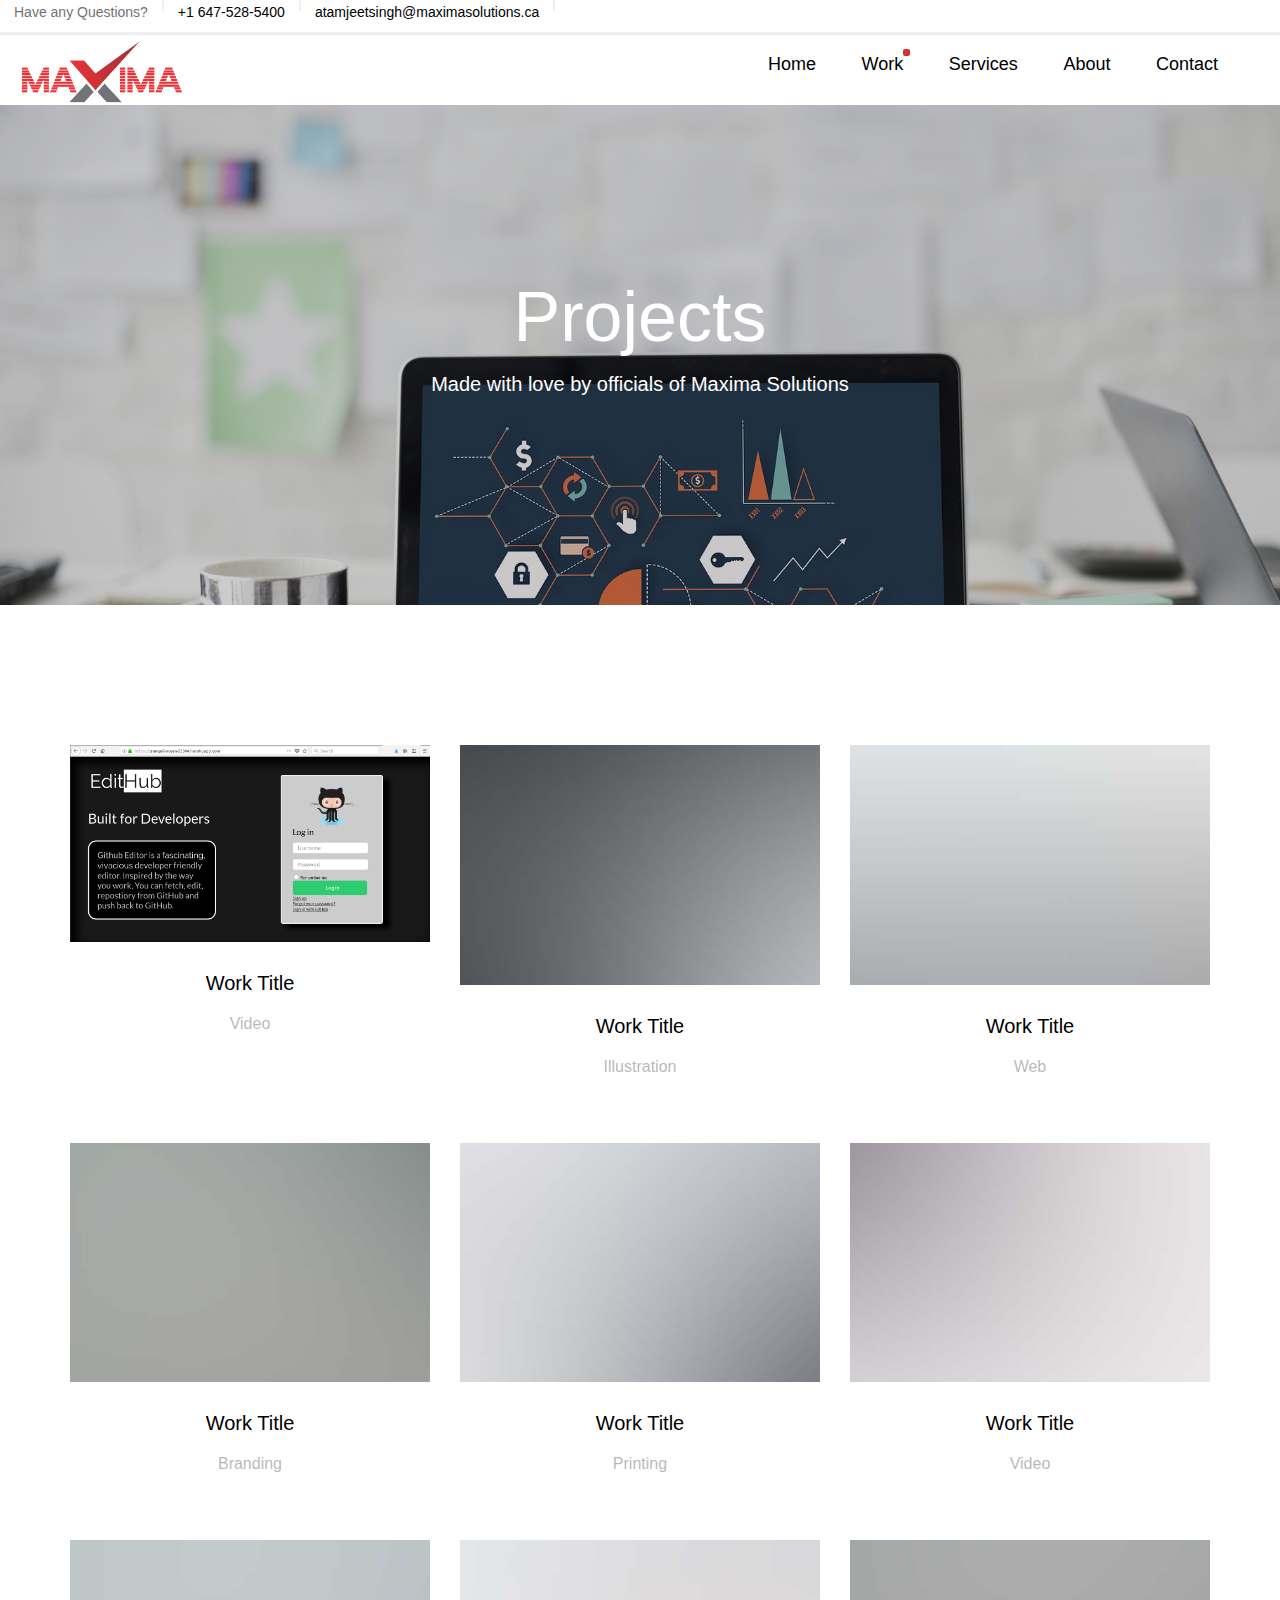
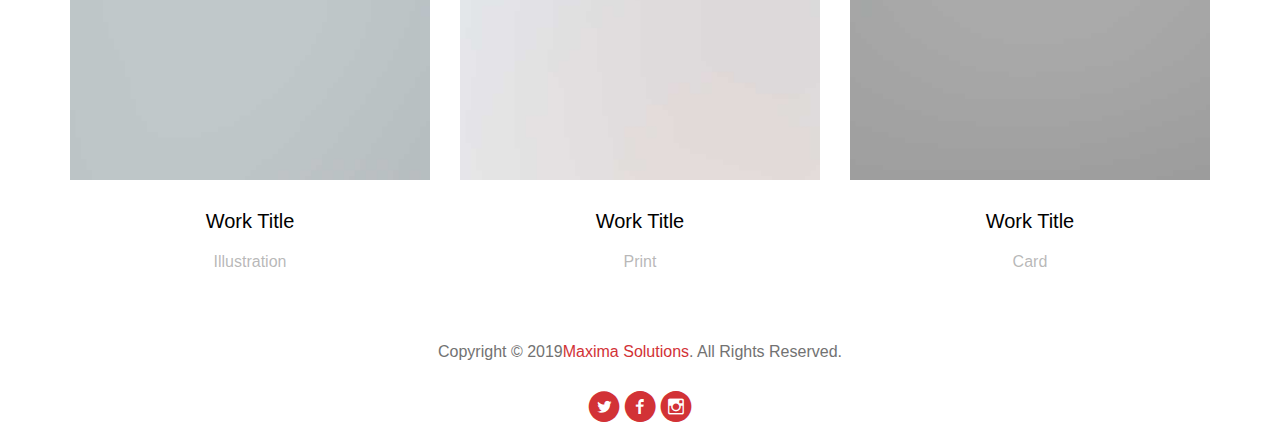
<file: maximasolutions/work.html>
<!DOCTYPE html>
<!--[if lt IE 7]>      <html class="no-js lt-ie9 lt-ie8 lt-ie7"> <![endif]-->
<!--[if IE 7]>         <html class="no-js lt-ie9 lt-ie8"> <![endif]-->
<!--[if IE 8]>         <html class="no-js lt-ie9"> <![endif]-->
<!--[if gt IE 8]><!-->
<html class="no-js">
<!--<![endif]-->

<head>
	<meta charset="utf-8">
	<meta http-equiv="X-UA-Compatible" content="IE=edge">
	<title>Maxima Solutions</title>
	<meta name="viewport" content="width=device-width, initial-scale=1">

	<!-- Facebook and Twitter integration -->
	<meta property="og:title" content="" />
	<meta property="og:image" content="" />
	<meta property="og:url" content="" />
	<meta property="og:site_name" content="" />
	<meta property="og:description" content="" />
	<meta name="twitter:title" content="" />
	<meta name="twitter:image" content="" />
	<meta name="twitter:url" content="" />
	<meta name="twitter:card" content="" />

	<!-- Place favicon.ico and apple-touch-icon.png in the root directory -->
	<link rel="shortcut icon" href="favicon.ico">

	<!-- <link href='https://fonts.googleapis.com/css?family=Roboto:400,100,300,700' rel='stylesheet' type='text/css'> -->

	<!-- Animate.css -->
	<link rel="stylesheet" href="css/animate.css">
	<!-- Icomoon Icon Fonts-->
	<link rel="stylesheet" href="css/icomoon.css">
	<!-- Bootstrap  -->
	<link rel="stylesheet" href="css/bootstrap.css">

	<link rel="stylesheet" href="css/style.css">


	<!-- Modernizr JS -->
	<script src="js/modernizr-2.6.2.min.js"></script>
	<!-- FOR IE9 below -->
	<!--[if lt IE 9]>
	<script src="js/respond.min.js"></script>
	<![endif]-->

</head>

<body>
	<header>
		<div class="sub-header">
			<p>Have any Questions?</p>
			<p><a href="tel:+16475285400">+1 647-528-5400</a></p>
			<p><a href="mailto:">atamjeetsingh@maximasolutions.ca</a></p>
		</div>
		<div class="d-flex heading">
			<div class="p-3 logo-div">
				<a class="fh5co-logo" href="index.html"><img class="logo-img" src="images/Maxima.png" alt="maxima"></a>
			</div>
			<div class="p-2">
				<nav id="fh5co-main-nav" role="navigation">
					<ul>
						<li><a href="index.html" >Home</a></li>
						<li><a href="work.html" class="active">Work</a></li>
						<li><a href="services.html">Services</a></li>
						<li><a href="about.html">About</a></li>
						<li><a href="contact.html">Contact</a></li>
					</ul>
				</nav>
			</div>
		</div>
	</header>
	<div class="fh5co-parallax" style="background-image: url(images/hero-1.jpg);" data-stellar-background-ratio="0.5">
		<div class="overlay"></div>
		<div class="container">
			<div class="row">
				<div class="col-md-8 col-md-offset-2 col-sm-12 col-sm-offset-0 col-xs-12 col-xs-offset-0 text-center fh5co-table">
					<div class="fh5co-intro fh5co-table-cell">
						<h1 class="text-center">Projects</h1>
						<p>Made with love by officials of Maxima Solutions</a>
						</p>
					</div>
				</div>
			</div>
		</div>
	</div>
	<!-- end: fh5co-parallax -->
	<div id="fh5co-work-section">
		<div class="container">
			<div class="row text-center">
				<div class="col-md-4 col-sm-6">
					<div class="fh5co-grid-work">
						<div class="work-holder">
							<a href="#"><img src="images/portfolio_pic1.jpg" alt="Work"></a>
							<a href="#" class="inner-overlay"><i class="icon-plus"></i></a>
						</div>
						<div class="desc">
							<h3><a href="#">Work Title</a></h3>
							<span>Video</span>
						</div>
					</div>
				</div>
				<div class="col-md-4 col-sm-6">
					<div class="fh5co-grid-work">
						<div class="work-holder">
							<a href="#"><img src="images/portfolio_pic2.jpg" alt="Work"></a>
							<a href="#" class="inner-overlay inner-overlay-2"><i class="icon-plus"></i></a>
						</div>
						<div class="desc">
							<h3><a href="#">Work Title</a></h3>
							<span>Illustration</span>
						</div>
					</div>
				</div>
				<div class="col-md-4 col-sm-6">
					<div class="fh5co-grid-work">
						<div class="work-holder">
							<a href="#"><img src="images/portfolio_pic3.jpg" alt="Work"></a>
							<a href="#" class="inner-overlay inner-overlay-3"><i class="icon-plus"></i></a>
						</div>
						<div class="desc">
							<h3><a href="#">Work Title</a></h3>
							<span>Web</span>
						</div>
					</div>
				</div>
				<div class="col-md-4 col-sm-6">
					<div class="fh5co-grid-work">
						<div class="work-holder">
							<a href="#"><img src="images/portfolio_pic4.jpg" alt="Work"></a>
							<a href="#" class="inner-overlay inner-overlay-4"><i class="icon-plus"></i></a>
						</div>
						<div class="desc">
							<h3><a href="#">Work Title</a></h3>
							<span>Branding</span>
						</div>
					</div>
				</div>
				<div class="col-md-4 col-sm-6">
					<div class="fh5co-grid-work">
						<div class="work-holder">
							<a href="#"><img src="images/portfolio_pic5.jpg" alt="Work"></a>
							<a href="#" class="inner-overlay inner-overlay-5"><i class="icon-plus"></i></a>
						</div>
						<div class="desc">
							<h3><a href="#">Work Title</a></h3>
							<span>Printing</span>
						</div>
					</div>
				</div>
				<div class="col-md-4 col-sm-6">
					<div class="fh5co-grid-work">
						<div class="work-holder">
							<a href="#"><img src="images/portfolio_pic6.jpg" alt="Work"></a>
							<a href="#" class="inner-overlay"><i class="icon-plus"></i></a>
						</div>
						<div class="desc">
							<h3><a href="#">Work Title</a></h3>
							<span>Video</span>
						</div>
					</div>
				</div>
				<div class="col-md-4 col-sm-6">
					<div class="fh5co-grid-work">
						<div class="work-holder">
							<a href="#"><img src="images/portfolio_pic7.jpg" alt="Work"></a>
							<a href="#" class="inner-overlay inner-overlay-2"><i class="icon-plus"></i></a>
						</div>
						<div class="desc">
							<h3><a href="#">Work Title</a></h3>
							<span>Illustration</span>
						</div>
					</div>
				</div>
				<div class="col-md-4 col-sm-6">
					<div class="fh5co-grid-work">
						<div class="work-holder">
							<a href="#"><img src="images/portfolio_pic8.jpg" alt="Work"></a>
							<a href="#" class="inner-overlay inner-overlay-3"><i class="icon-plus"></i></a>
						</div>
						<div class="desc">
							<h3><a href="#">Work Title</a></h3>
							<span>Print</span>
						</div>
					</div>
				</div>
				<div class="col-md-4 col-sm-6">
					<div class="fh5co-grid-work">
						<div class="work-holder">
							<a href="#"><img src="images/portfolio_pic9.jpg" alt="Work"></a>
							<a href="#" class="inner-overlay inner-overlay-4"><i class="icon-plus"></i></a>
						</div>
						<div class="desc">
							<h3><a href="#">Work Title</a></h3>
							<span>Card</span>
						</div>
					</div>
				</div>
			</div>
		</div>
	</div>
	<footer>
		<div id="footer" class="fh5co-border-line">
			<div class="container">
				<div class="row">
					<div class="col-md-8 col-md-offset-2 text-center">
						<p>Copyright &copy; 2019<a href="maximasolutions.ca">Maxima Solutions</a>. All Rights Reserved. <br></p>
						<p class="fh5co-social-icons">
							<a href="https://twitter.com"><i class="icon-twitter-with-circle"></i></a>
							<a href="https://facebook.com"><i class="icon-facebook-with-circle"></i></a>
							<a href="https://instagram.com"><i class="icon-instagram-with-circle"></i></a>
						</p>
					</div>
				</div>
			</div>
		</div>
	</footer>

	<!-- jQuery -->
	<script src="js/jquery.min.js"></script>
	<!-- jQuery Easing -->
	<script src="js/jquery.easing.1.3.js"></script>
	<!-- Bootstrap -->
	<script src="js/bootstrap.min.js"></script>
	<!-- Waypoints -->
	<script src="js/jquery.waypoints.min.js"></script>
	<!-- Owl carousel -->
	<script src="js/owl.carousel.min.js"></script>
	<!-- Stellar -->
	<script src="js/jquery.stellar.min.js"></script>

	<!-- Main JS (Do not remove) -->
	<script src="js/main.js"></script>

</body>

</html>
</file>
<file: style.css>
@import url('https://fonts.googleapis.com/css?family=Great+Vibes|Noto+Serif+KR|Oswald|Raleway');
table {
  border-spacing: 0;
  margin: 50px;
}

header {
  position: relative;
}

td img {
  width: 400px;
}

tr th {
  display: none;
}

tr {
  border: none;
}

tr:hover {
  color: #2f3542;
  background-color: #ecf0f1;
}

tr td {
  padding: 20px;
  margin: 0;
}

td p, time {
  font-size: 1em;
  color: #2d3436;
  text-align: justify;
}

p {
  line-height: 1.6;
  text-align: justify;
}

td h3 {
  font-family: 'Noto Serif KR', sans-serif;
  color: #2d3436;
}

nav ul {
  text-align: left;
}

nav ul li {
  display: inline;
  list-style: none;
  margin: 10px;
}

li a {
  font-size: 1em;
  text-decoration: none;
  color: #575757;
}

li a:hover {
  color: #000;
}

.wrapper {
  width: 100%;
  display: flex;
}
.wrapper img{
  width:100%;
}
.wrapper-text, .wrapper-image {
  width: 50%;
}

.wrapper-text {
  margin: auto;
}

.wrapper-text p {
  font-family: "Oswald", sans-serif;
  font-size: 3em;
  width: 60%;
  margin: auto;
}

.wrapper-text span {
  line-height: 1;
  font-size: 1em;
  display: block;
  margin-top: 0;
  margin-bottom: 0;
}

.webd {
  font-family: "Raleway", sans-serif;
}

.and {
  font-size: 1em;
  font-family: "Great Vibes", cursive;
}
.aboutme{
  color:#525252;
  margin:auto;
  padding:30px;
  width:80%;
  font-size:1.5em;
}
.aboutme p{
}
.aboutme a{
  color:#525252;
}

@media only screen and (max-width: 760px), (min-device-width: 768px) and (max-device-width: 1024px) {
  .wrapper-image{
    width:100%;
  }
  .wrapper img{
    margin-top:20px;
    box-sizing: border-box;
    width:100%;
  }
  .wrapper{
    display:flex;
    flex-direction: column-reverse;
  }
  table, td, tr, th {
    display: block;
  }
  tr {
    padding: 10px;
  }
  tr td {
    padding-bottom: 5px;
    padding-top: 5px;
  }
  td img {
    width: 100%;
  }
  h3 {
    text-align: center;
    margin: 0;
    font-size: 1.5em;
  }
}
</file>
<file: maximasolutions/css/icomoon.css>
@font-face {
    font-family: 'icomoon';
    src:    url('fonts/icomoon.eot?1oniuf');
    src:    url('fonts/icomoon.eot?1oniuf#iefix') format('embedded-opentype'),
        url('fonts/icomoon.ttf?1oniuf') format('truetype'),
        url('fonts/icomoon.woff?1oniuf') format('woff'),
        url('fonts/icomoon.svg?1oniuf#icomoon') format('svg');
    font-weight: normal;
    font-style: normal;
}

[class^="icon-"], [class*=" icon-"] {
    /* use !important to prevent issues with browser extensions that change fonts */
    font-family: 'icomoon' !important;
    speak: none;
    font-style: normal;
    font-weight: normal;
    font-variant: normal;
    text-transform: none;
    line-height: 1;

    /* Better Font Rendering =========== */
    -webkit-font-smoothing: antialiased;
    -moz-osx-font-smoothing: grayscale;
}

.icon-mobile:before {
    content: "\e000";
}
.icon-laptop:before {
    content: "\e001";
}
.icon-desktop:before {
    content: "\e002";
}
.icon-tablet:before {
    content: "\e003";
}
.icon-phone:before {
    content: "\e004";
}
.icon-document:before {
    content: "\e005";
}
.icon-documents:before {
    content: "\e006";
}
.icon-search:before {
    content: "\e007";
}
.icon-clipboard:before {
    content: "\e008";
}
.icon-newspaper:before {
    content: "\e009";
}
.icon-notebook:before {
    content: "\e00a";
}
.icon-book-open:before {
    content: "\e00b";
}
.icon-browser:before {
    content: "\e00c";
}
.icon-calendar:before {
    content: "\e00d";
}
.icon-presentation:before {
    content: "\e00e";
}
.icon-picture:before {
    content: "\e00f";
}
.icon-pictures:before {
    content: "\e010";
}
.icon-video:before {
    content: "\e011";
}
.icon-camera:before {
    content: "\e012";
}
.icon-printer:before {
    content: "\e013";
}
.icon-toolbox:before {
    content: "\e014";
}
.icon-briefcase:before {
    content: "\e015";
}
.icon-wallet:before {
    content: "\e016";
}
.icon-gift:before {
    content: "\e017";
}
.icon-bargraph:before {
    content: "\e018";
}
.icon-grid:before {
    content: "\e019";
}
.icon-expand:before {
    content: "\e01a";
}
.icon-focus:before {
    content: "\e01b";
}
.icon-edit:before {
    content: "\e01c";
}
.icon-adjustments:before {
    content: "\e01d";
}
.icon-ribbon:before {
    content: "\e01e";
}
.icon-hourglass:before {
    content: "\e01f";
}
.icon-lock:before {
    content: "\e020";
}
.icon-megaphone:before {
    content: "\e021";
}
.icon-shield:before {
    content: "\e022";
}
.icon-trophy:before {
    content: "\e023";
}
.icon-flag:before {
    content: "\e024";
}
.icon-map:before {
    content: "\e025";
}
.icon-puzzle:before {
    content: "\e026";
}
.icon-basket:before {
    content: "\e027";
}
.icon-envelope:before {
    content: "\e028";
}
.icon-streetsign:before {
    content: "\e029";
}
.icon-telescope:before {
    content: "\e02a";
}
.icon-gears:before {
    content: "\e02b";
}
.icon-key:before {
    content: "\e02c";
}
.icon-paperclip:before {
    content: "\e02d";
}
.icon-attachment:before {
    content: "\e02e";
}
.icon-pricetags:before {
    content: "\e02f";
}
.icon-lightbulb:before {
    content: "\e030";
}
.icon-layers:before {
    content: "\e031";
}
.icon-pencil:before {
    content: "\e032";
}
.icon-tools:before {
    content: "\e033";
}
.icon-tools-2:before {
    content: "\e034";
}
.icon-scissors:before {
    content: "\e035";
}
.icon-paintbrush:before {
    content: "\e036";
}
.icon-magnifying-glass:before {
    content: "\e037";
}
.icon-circle-compass:before {
    content: "\e038";
}
.icon-linegraph:before {
    content: "\e039";
}
.icon-mic:before {
    content: "\e03a";
}
.icon-strategy:before {
    content: "\e03b";
}
.icon-beaker:before {
    content: "\e03c";
}
.icon-caution:before {
    content: "\e03d";
}
.icon-recycle:before {
    content: "\e03e";
}
.icon-anchor:before {
    content: "\e03f";
}
.icon-profile-male:before {
    content: "\e040";
}
.icon-profile-female:before {
    content: "\e041";
}
.icon-bike:before {
    content: "\e042";
}
.icon-wine:before {
    content: "\e043";
}
.icon-hotairballoon:before {
    content: "\e044";
}
.icon-globe:before {
    content: "\e045";
}
.icon-genius:before {
    content: "\e046";
}
.icon-map-pin:before {
    content: "\e047";
}
.icon-dial:before {
    content: "\e048";
}
.icon-chat:before {
    content: "\e049";
}
.icon-heart:before {
    content: "\e04a";
}
.icon-cloud:before {
    content: "\e04b";
}
.icon-upload:before {
    content: "\e04c";
}
.icon-download:before {
    content: "\e04d";
}
.icon-target:before {
    content: "\e04e";
}
.icon-hazardous:before {
    content: "\e04f";
}
.icon-piechart:before {
    content: "\e050";
}
.icon-speedometer:before {
    content: "\e051";
}
.icon-global:before {
    content: "\e052";
}
.icon-compass:before {
    content: "\e053";
}
.icon-lifesaver:before {
    content: "\e054";
}
.icon-clock:before {
    content: "\e055";
}
.icon-aperture:before {
    content: "\e056";
}
.icon-quote:before {
    content: "\e057";
}
.icon-scope:before {
    content: "\e058";
}
.icon-alarmclock:before {
    content: "\e059";
}
.icon-refresh:before {
    content: "\e05a";
}
.icon-happy:before {
    content: "\e05b";
}
.icon-sad:before {
    content: "\e05c";
}
.icon-facebook:before {
    content: "\e05d";
}
.icon-twitter:before {
    content: "\e05e";
}
.icon-googleplus:before {
    content: "\e05f";
}
.icon-rss:before {
    content: "\e060";
}
.icon-tumblr:before {
    content: "\e061";
}
.icon-linkedin:before {
    content: "\e062";
}
.icon-dribbble:before {
    content: "\e063";
}
.icon-box2:before {
    content: "\ea82";
}
.icon-write:before {
    content: "\ea83";
}
.icon-clock2:before {
    content: "\ea84";
}
.icon-reply2:before {
    content: "\ea85";
}
.icon-reply-all2:before {
    content: "\ea86";
}
.icon-forward2:before {
    content: "\ea87";
}
.icon-flag2:before {
    content: "\ea88";
}
.icon-search2:before {
    content: "\ea89";
}
.icon-trash2:before {
    content: "\ea8a";
}
.icon-envelope2:before {
    content: "\ea8b";
}
.icon-bubble:before {
    content: "\ea8c";
}
.icon-bubbles:before {
    content: "\ea8d";
}
.icon-user2:before {
    content: "\ea8e";
}
.icon-users2:before {
    content: "\ea8f";
}
.icon-cloud2:before {
    content: "\ea90";
}
.icon-download2:before {
    content: "\ea91";
}
.icon-upload2:before {
    content: "\ea92";
}
.icon-rain:before {
    content: "\ea93";
}
.icon-sun:before {
    content: "\ea94";
}
.icon-moon2:before {
    content: "\ea95";
}
.icon-bell2:before {
    content: "\ea96";
}
.icon-folder2:before {
    content: "\ea97";
}
.icon-pin2:before {
    content: "\ea98";
}
.icon-sound2:before {
    content: "\ea99";
}
.icon-microphone:before {
    content: "\ea9a";
}
.icon-camera2:before {
    content: "\ea9b";
}
.icon-image2:before {
    content: "\ea9c";
}
.icon-cog2:before {
    content: "\ea9d";
}
.icon-calendar2:before {
    content: "\ea9e";
}
.icon-book2:before {
    content: "\ea9f";
}
.icon-map-marker:before {
    content: "\eaa0";
}
.icon-store:before {
    content: "\eaa1";
}
.icon-support:before {
    content: "\eaa2";
}
.icon-tag2:before {
    content: "\eaa3";
}
.icon-heart2:before {
    content: "\eaa4";
}
.icon-video-camera:before {
    content: "\eaa5";
}
.icon-trophy2:before {
    content: "\eaa6";
}
.icon-cart:before {
    content: "\eaa7";
}
.icon-eye2:before {
    content: "\eaa8";
}
.icon-cancel:before {
    content: "\eaa9";
}
.icon-chart:before {
    content: "\eaaa";
}
.icon-target2:before {
    content: "\eaab";
}
.icon-printer2:before {
    content: "\eaac";
}
.icon-location2:before {
    content: "\eaad";
}
.icon-bookmark2:before {
    content: "\eaae";
}
.icon-monitor:before {
    content: "\eaaf";
}
.icon-cross2:before {
    content: "\eab0";
}
.icon-plus2:before {
    content: "\eab1";
}
.icon-left:before {
    content: "\eab2";
}
.icon-up:before {
    content: "\eab3";
}
.icon-browser2:before {
    content: "\eab4";
}
.icon-windows:before {
    content: "\eab5";
}
.icon-switch2:before {
    content: "\eab6";
}
.icon-dashboard:before {
    content: "\eab7";
}
.icon-play:before {
    content: "\eab8";
}
.icon-fast-forward:before {
    content: "\eab9";
}
.icon-next:before {
    content: "\eaba";
}
.icon-refresh2:before {
    content: "\eabb";
}
.icon-film:before {
    content: "\eabc";
}
.icon-home2:before {
    content: "\eabd";
}
.icon-add-to-list:before {
    content: "\e901";
}
.icon-classic-computer:before {
    content: "\e902";
}
.icon-controller-fast-backward:before {
    content: "\e903";
}
.icon-creative-commons-attribution:before {
    content: "\e904";
}
.icon-creative-commons-noderivs:before {
    content: "\e905";
}
.icon-creative-commons-noncommercial-eu:before {
    content: "\e906";
}
.icon-creative-commons-noncommercial-us:before {
    content: "\e907";
}
.icon-creative-commons-public-domain:before {
    content: "\e908";
}
.icon-creative-commons-remix:before {
    content: "\e909";
}
.icon-creative-commons-share:before {
    content: "\e90a";
}
.icon-creative-commons-sharealike:before {
    content: "\e90b";
}
.icon-creative-commons:before {
    content: "\e90c";
}
.icon-document-landscape:before {
    content: "\e90d";
}
.icon-remove-user:before {
    content: "\e90e";
}
.icon-warning:before {
    content: "\e90f";
}
.icon-arrow-bold-down:before {
    content: "\e910";
}
.icon-arrow-bold-left:before {
    content: "\e911";
}
.icon-arrow-bold-right:before {
    content: "\e912";
}
.icon-arrow-bold-up:before {
    content: "\e913";
}
.icon-arrow-down:before {
    content: "\e914";
}
.icon-arrow-left:before {
    content: "\e915";
}
.icon-arrow-long-down:before {
    content: "\e916";
}
.icon-arrow-long-left:before {
    content: "\e917";
}
.icon-arrow-long-right:before {
    content: "\e918";
}
.icon-arrow-long-up:before {
    content: "\e919";
}
.icon-arrow-right:before {
    content: "\e91a";
}
.icon-arrow-up:before {
    content: "\e91b";
}
.icon-arrow-with-circle-down:before {
    content: "\e91c";
}
.icon-arrow-with-circle-left:before {
    content: "\e91d";
}
.icon-arrow-with-circle-right:before {
    content: "\e91e";
}
.icon-arrow-with-circle-up:before {
    content: "\e91f";
}
.icon-bookmark:before {
    content: "\e920";
}
.icon-bookmarks:before {
    content: "\e921";
}
.icon-chevron-down:before {
    content: "\e922";
}
.icon-chevron-left:before {
    content: "\e923";
}
.icon-chevron-right:before {
    content: "\e924";
}
.icon-chevron-small-down:before {
    content: "\e925";
}
.icon-chevron-small-left:before {
    content: "\e926";
}
.icon-chevron-small-right:before {
    content: "\e927";
}
.icon-chevron-small-up:before {
    content: "\e928";
}
.icon-chevron-thin-down:before {
    content: "\e929";
}
.icon-chevron-thin-left:before {
    content: "\e92a";
}
.icon-chevron-thin-right:before {
    content: "\e92b";
}
.icon-chevron-thin-up:before {
    content: "\e92c";
}
.icon-chevron-up:before {
    content: "\e92d";
}
.icon-chevron-with-circle-down:before {
    content: "\e92e";
}
.icon-chevron-with-circle-left:before {
    content: "\e92f";
}
.icon-chevron-with-circle-right:before {
    content: "\e930";
}
.icon-chevron-with-circle-up:before {
    content: "\e931";
}
.icon-cloud3:before {
    content: "\e932";
}
.icon-controller-fast-forward:before {
    content: "\e933";
}
.icon-controller-jump-to-start:before {
    content: "\e934";
}
.icon-controller-next:before {
    content: "\e935";
}
.icon-controller-paus:before {
    content: "\e936";
}
.icon-controller-play:before {
    content: "\e937";
}
.icon-controller-record:before {
    content: "\e938";
}
.icon-controller-stop:before {
    content: "\e939";
}
.icon-controller-volume:before {
    content: "\e93a";
}
.icon-dot-single:before {
    content: "\e93b";
}
.icon-dots-three-horizontal:before {
    content: "\e93c";
}
.icon-dots-three-vertical:before {
    content: "\e93d";
}
.icon-dots-two-horizontal:before {
    content: "\e93e";
}
.icon-dots-two-vertical:before {
    content: "\e93f";
}
.icon-download3:before {
    content: "\e940";
}
.icon-emoji-flirt:before {
    content: "\e941";
}
.icon-flow-branch:before {
    content: "\e942";
}
.icon-flow-cascade:before {
    content: "\e943";
}
.icon-flow-line:before {
    content: "\e944";
}
.icon-flow-parallel:before {
    content: "\e945";
}
.icon-flow-tree:before {
    content: "\e946";
}
.icon-install:before {
    content: "\e947";
}
.icon-layers2:before {
    content: "\e948";
}
.icon-open-book:before {
    content: "\e949";
}
.icon-resize-100:before {
    content: "\e94a";
}
.icon-resize-full-screen:before {
    content: "\e94b";
}
.icon-save:before {
    content: "\e94c";
}
.icon-select-arrows:before {
    content: "\e94d";
}
.icon-sound-mute:before {
    content: "\e94e";
}
.icon-sound:before {
    content: "\e94f";
}
.icon-trash:before {
    content: "\e950";
}
.icon-triangle-down:before {
    content: "\e951";
}
.icon-triangle-left:before {
    content: "\e952";
}
.icon-triangle-right:before {
    content: "\e953";
}
.icon-triangle-up:before {
    content: "\e954";
}
.icon-uninstall:before {
    content: "\e955";
}
.icon-upload-to-cloud:before {
    content: "\e956";
}
.icon-upload3:before {
    content: "\e957";
}
.icon-add-user:before {
    content: "\e958";
}
.icon-address:before {
    content: "\e959";
}
.icon-adjust:before {
    content: "\e95a";
}
.icon-air:before {
    content: "\e95b";
}
.icon-aircraft-landing:before {
    content: "\e95c";
}
.icon-aircraft-take-off:before {
    content: "\e95d";
}
.icon-aircraft:before {
    content: "\e95e";
}
.icon-align-bottom:before {
    content: "\e95f";
}
.icon-align-horizontal-middle:before {
    content: "\e960";
}
.icon-align-left:before {
    content: "\e961";
}
.icon-align-right:before {
    content: "\e962";
}
.icon-align-top:before {
    content: "\e963";
}
.icon-align-vertical-middle:before {
    content: "\e964";
}
.icon-archive:before {
    content: "\e965";
}
.icon-area-graph:before {
    content: "\e966";
}
.icon-attachment2:before {
    content: "\e967";
}
.icon-awareness-ribbon:before {
    content: "\e968";
}
.icon-back-in-time:before {
    content: "\e969";
}
.icon-back:before {
    content: "\e96a";
}
.icon-bar-graph:before {
    content: "\e96b";
}
.icon-battery:before {
    content: "\e96c";
}
.icon-beamed-note:before {
    content: "\e96d";
}
.icon-bell:before {
    content: "\e96e";
}
.icon-blackboard:before {
    content: "\e96f";
}
.icon-block:before {
    content: "\e970";
}
.icon-book:before {
    content: "\e971";
}
.icon-bowl:before {
    content: "\e972";
}
.icon-box:before {
    content: "\e973";
}
.icon-briefcase2:before {
    content: "\e974";
}
.icon-browser3:before {
    content: "\e975";
}
.icon-brush:before {
    content: "\e976";
}
.icon-bucket:before {
    content: "\e977";
}
.icon-cake:before {
    content: "\e978";
}
.icon-calculator:before {
    content: "\e979";
}
.icon-calendar3:before {
    content: "\e97a";
}
.icon-camera3:before {
    content: "\e97b";
}
.icon-ccw:before {
    content: "\e97c";
}
.icon-chat2:before {
    content: "\e97d";
}
.icon-check:before {
    content: "\e97e";
}
.icon-circle-with-cross:before {
    content: "\e97f";
}
.icon-circle-with-minus:before {
    content: "\e980";
}
.icon-circle-with-plus:before {
    content: "\e981";
}
.icon-circle:before {
    content: "\e982";
}
.icon-circular-graph:before {
    content: "\e983";
}
.icon-clapperboard:before {
    content: "\e984";
}
.icon-clipboard2:before {
    content: "\e985";
}
.icon-clock3:before {
    content: "\e986";
}
.icon-code:before {
    content: "\e987";
}
.icon-cog:before {
    content: "\e988";
}
.icon-colours:before {
    content: "\e989";
}
.icon-compass2:before {
    content: "\e98a";
}
.icon-copy:before {
    content: "\e98b";
}
.icon-credit-card:before {
    content: "\e98c";
}
.icon-credit:before {
    content: "\e98d";
}
.icon-cross:before {
    content: "\e98e";
}
.icon-cup:before {
    content: "\e98f";
}
.icon-cw:before {
    content: "\e990";
}
.icon-cycle:before {
    content: "\e991";
}
.icon-database:before {
    content: "\e992";
}
.icon-dial-pad:before {
    content: "\e993";
}
.icon-direction:before {
    content: "\e994";
}
.icon-document2:before {
    content: "\e995";
}
.icon-documents2:before {
    content: "\e996";
}
.icon-drink:before {
    content: "\e997";
}
.icon-drive:before {
    content: "\e998";
}
.icon-drop:before {
    content: "\e999";
}
.icon-edit2:before {
    content: "\e99a";
}
.icon-email:before {
    content: "\e99b";
}
.icon-emoji-happy:before {
    content: "\e99c";
}
.icon-emoji-neutral:before {
    content: "\e99d";
}
.icon-emoji-sad:before {
    content: "\e99e";
}
.icon-erase:before {
    content: "\e99f";
}
.icon-eraser:before {
    content: "\e9a0";
}
.icon-export:before {
    content: "\e9a1";
}
.icon-eye:before {
    content: "\e9a2";
}
.icon-feather:before {
    content: "\e9a3";
}
.icon-flag3:before {
    content: "\e9a4";
}
.icon-flash:before {
    content: "\e9a5";
}
.icon-flashlight:before {
    content: "\e9a6";
}
.icon-flat-brush:before {
    content: "\e9a7";
}
.icon-folder-images:before {
    content: "\e9a8";
}
.icon-folder-music:before {
    content: "\e9a9";
}
.icon-folder-video:before {
    content: "\e9aa";
}
.icon-folder:before {
    content: "\e9ab";
}
.icon-forward:before {
    content: "\e9ac";
}
.icon-funnel:before {
    content: "\e9ad";
}
.icon-game-controller:before {
    content: "\e9ae";
}
.icon-gauge:before {
    content: "\e9af";
}
.icon-globe2:before {
    content: "\e9b0";
}
.icon-graduation-cap:before {
    content: "\e9b1";
}
.icon-grid2:before {
    content: "\e9b2";
}
.icon-hair-cross:before {
    content: "\e9b3";
}
.icon-hand:before {
    content: "\e9b4";
}
.icon-heart-outlined:before {
    content: "\e9b5";
}
.icon-heart3:before {
    content: "\e9b6";
}
.icon-help-with-circle:before {
    content: "\e9b7";
}
.icon-help:before {
    content: "\e9b8";
}
.icon-home:before {
    content: "\e9b9";
}
.icon-hour-glass:before {
    content: "\e9ba";
}
.icon-image-inverted:before {
    content: "\e9bb";
}
.icon-image:before {
    content: "\e9bc";
}
.icon-images:before {
    content: "\e9bd";
}
.icon-inbox:before {
    content: "\e9be";
}
.icon-infinity:before {
    content: "\e9bf";
}
.icon-info-with-circle:before {
    content: "\e9c0";
}
.icon-info:before {
    content: "\e9c1";
}
.icon-key2:before {
    content: "\e9c2";
}
.icon-keyboard:before {
    content: "\e9c3";
}
.icon-lab-flask:before {
    content: "\e9c4";
}
.icon-landline:before {
    content: "\e9c5";
}
.icon-language:before {
    content: "\e9c6";
}
.icon-laptop2:before {
    content: "\e9c7";
}
.icon-leaf:before {
    content: "\e9c8";
}
.icon-level-down:before {
    content: "\e9c9";
}
.icon-level-up:before {
    content: "\e9ca";
}
.icon-lifebuoy:before {
    content: "\e9cb";
}
.icon-light-bulb:before {
    content: "\e9cc";
}
.icon-light-down:before {
    content: "\e9cd";
}
.icon-light-up:before {
    content: "\e9ce";
}
.icon-line-graph:before {
    content: "\e9cf";
}
.icon-link:before {
    content: "\e9d0";
}
.icon-list:before {
    content: "\e9d1";
}
.icon-location-pin:before {
    content: "\e9d2";
}
.icon-location:before {
    content: "\e9d3";
}
.icon-lock-open:before {
    content: "\e9d4";
}
.icon-lock2:before {
    content: "\e9d5";
}
.icon-log-out:before {
    content: "\e9d6";
}
.icon-login:before {
    content: "\e9d7";
}
.icon-loop:before {
    content: "\e9d8";
}
.icon-magnet:before {
    content: "\e9d9";
}
.icon-magnifying-glass2:before {
    content: "\e9da";
}
.icon-mail:before {
    content: "\e9db";
}
.icon-man:before {
    content: "\e9dc";
}
.icon-map2:before {
    content: "\e9dd";
}
.icon-mask:before {
    content: "\e9de";
}
.icon-medal:before {
    content: "\e9df";
}
.icon-megaphone2:before {
    content: "\e9e0";
}
.icon-menu:before {
    content: "\e9e1";
}
.icon-message:before {
    content: "\e9e2";
}
.icon-mic2:before {
    content: "\e9e3";
}
.icon-minus:before {
    content: "\e9e4";
}
.icon-mobile2:before {
    content: "\e9e5";
}
.icon-modern-mic:before {
    content: "\e9e6";
}
.icon-moon:before {
    content: "\e9e7";
}
.icon-mouse:before {
    content: "\e9e8";
}
.icon-music:before {
    content: "\e9e9";
}
.icon-network:before {
    content: "\e9ea";
}
.icon-new-message:before {
    content: "\e9eb";
}
.icon-new:before {
    content: "\e9ec";
}
.icon-news:before {
    content: "\e9ed";
}
.icon-note:before {
    content: "\e9ee";
}
.icon-notification:before {
    content: "\e9ef";
}
.icon-old-mobile:before {
    content: "\e9f0";
}
.icon-old-phone:before {
    content: "\e9f1";
}
.icon-palette:before {
    content: "\e9f2";
}
.icon-paper-plane:before {
    content: "\e9f3";
}
.icon-pencil2:before {
    content: "\e9f4";
}
.icon-phone2:before {
    content: "\e9f5";
}
.icon-pie-chart:before {
    content: "\e9f6";
}
.icon-pin:before {
    content: "\e9f7";
}
.icon-plus:before {
    content: "\e9f8";
}
.icon-popup:before {
    content: "\e9f9";
}
.icon-power-plug:before {
    content: "\e9fa";
}
.icon-price-ribbon:before {
    content: "\e9fb";
}
.icon-price-tag:before {
    content: "\e9fc";
}
.icon-print:before {
    content: "\e9fd";
}
.icon-progress-empty:before {
    content: "\e9fe";
}
.icon-progress-full:before {
    content: "\e9ff";
}
.icon-progress-one:before {
    content: "\ea00";
}
.icon-progress-two:before {
    content: "\ea01";
}
.icon-publish:before {
    content: "\ea02";
}
.icon-quote2:before {
    content: "\ea03";
}
.icon-radio:before {
    content: "\ea04";
}
.icon-reply-all:before {
    content: "\ea05";
}
.icon-reply:before {
    content: "\ea06";
}
.icon-retweet:before {
    content: "\ea07";
}
.icon-rocket:before {
    content: "\ea08";
}
.icon-round-brush:before {
    content: "\ea09";
}
.icon-rss2:before {
    content: "\ea0a";
}
.icon-ruler:before {
    content: "\ea0b";
}
.icon-scissors2:before {
    content: "\ea0c";
}
.icon-share-alternitive:before {
    content: "\ea0d";
}
.icon-share:before {
    content: "\ea0e";
}
.icon-shareable:before {
    content: "\ea0f";
}
.icon-shield2:before {
    content: "\ea10";
}
.icon-shop:before {
    content: "\ea11";
}
.icon-shopping-bag:before {
    content: "\ea12";
}
.icon-shopping-basket:before {
    content: "\ea13";
}
.icon-shopping-cart:before {
    content: "\ea14";
}
.icon-shuffle:before {
    content: "\ea15";
}
.icon-signal:before {
    content: "\ea16";
}
.icon-sound-mix:before {
    content: "\ea17";
}
.icon-sports-club:before {
    content: "\ea18";
}
.icon-spreadsheet:before {
    content: "\ea19";
}
.icon-squared-cross:before {
    content: "\ea1a";
}
.icon-squared-minus:before {
    content: "\ea1b";
}
.icon-squared-plus:before {
    content: "\ea1c";
}
.icon-star-outlined:before {
    content: "\ea1d";
}
.icon-star:before {
    content: "\ea1e";
}
.icon-stopwatch:before {
    content: "\ea1f";
}
.icon-suitcase:before {
    content: "\ea20";
}
.icon-swap:before {
    content: "\ea21";
}
.icon-sweden:before {
    content: "\ea22";
}
.icon-switch:before {
    content: "\ea23";
}
.icon-tablet2:before {
    content: "\ea24";
}
.icon-tag:before {
    content: "\ea25";
}
.icon-text-document-inverted:before {
    content: "\ea26";
}
.icon-text-document:before {
    content: "\ea27";
}
.icon-text:before {
    content: "\ea28";
}
.icon-thermometer:before {
    content: "\ea29";
}
.icon-thumbs-down:before {
    content: "\ea2a";
}
.icon-thumbs-up:before {
    content: "\ea2b";
}
.icon-thunder-cloud:before {
    content: "\ea2c";
}
.icon-ticket:before {
    content: "\ea2d";
}
.icon-time-slot:before {
    content: "\ea2e";
}
.icon-tools2:before {
    content: "\ea2f";
}
.icon-traffic-cone:before {
    content: "\ea30";
}
.icon-tree:before {
    content: "\ea31";
}
.icon-trophy3:before {
    content: "\ea32";
}
.icon-tv:before {
    content: "\ea33";
}
.icon-typing:before {
    content: "\ea34";
}
.icon-unread:before {
    content: "\ea35";
}
.icon-untag:before {
    content: "\ea36";
}
.icon-user:before {
    content: "\ea37";
}
.icon-users:before {
    content: "\ea38";
}
.icon-v-card:before {
    content: "\ea39";
}
.icon-video2:before {
    content: "\ea3a";
}
.icon-vinyl:before {
    content: "\ea3b";
}
.icon-voicemail:before {
    content: "\ea3c";
}
.icon-wallet2:before {
    content: "\ea3d";
}
.icon-water:before {
    content: "\ea3e";
}
.icon-500px-with-circle:before {
    content: "\ea3f";
}
.icon-500px:before {
    content: "\ea40";
}
.icon-basecamp:before {
    content: "\ea41";
}
.icon-behance:before {
    content: "\ea42";
}
.icon-creative-cloud:before {
    content: "\ea43";
}
.icon-dropbox:before {
    content: "\ea44";
}
.icon-evernote:before {
    content: "\ea45";
}
.icon-flattr:before {
    content: "\ea46";
}
.icon-foursquare:before {
    content: "\ea47";
}
.icon-google-drive:before {
    content: "\ea48";
}
.icon-google-hangouts:before {
    content: "\ea49";
}
.icon-grooveshark:before {
    content: "\ea4a";
}
.icon-icloud:before {
    content: "\ea4b";
}
.icon-mixi:before {
    content: "\ea4c";
}
.icon-onedrive:before {
    content: "\ea4d";
}
.icon-paypal:before {
    content: "\ea4e";
}
.icon-picasa:before {
    content: "\ea4f";
}
.icon-qq:before {
    content: "\ea50";
}
.icon-rdio-with-circle:before {
    content: "\ea51";
}
.icon-renren:before {
    content: "\ea52";
}
.icon-scribd:before {
    content: "\ea53";
}
.icon-sina-weibo:before {
    content: "\ea54";
}
.icon-skype-with-circle:before {
    content: "\ea55";
}
.icon-skype:before {
    content: "\ea56";
}
.icon-slideshare:before {
    content: "\ea57";
}
.icon-smashing:before {
    content: "\ea58";
}
.icon-soundcloud:before {
    content: "\ea59";
}
.icon-spotify-with-circle:before {
    content: "\ea5a";
}
.icon-spotify:before {
    content: "\ea5b";
}
.icon-swarm:before {
    content: "\ea5c";
}
.icon-vine-with-circle:before {
    content: "\ea5d";
}
.icon-vine:before {
    content: "\ea5e";
}
.icon-vk-alternitive:before {
    content: "\ea5f";
}
.icon-vk-with-circle:before {
    content: "\ea60";
}
.icon-vk:before {
    content: "\ea61";
}
.icon-xing-with-circle:before {
    content: "\ea62";
}
.icon-xing:before {
    content: "\ea63";
}
.icon-yelp:before {
    content: "\ea64";
}
.icon-dribbble-with-circle:before {
    content: "\ea65";
}
.icon-dribbble2:before {
    content: "\ea66";
}
.icon-facebook-with-circle:before {
    content: "\ea67";
}
.icon-facebook2:before {
    content: "\ea68";
}
.icon-flickr-with-circle:before {
    content: "\ea69";
}
.icon-flickr:before {
    content: "\ea6a";
}
.icon-github-with-circle:before {
    content: "\ea6b";
}
.icon-github:before {
    content: "\ea6c";
}
.icon-google-with-circle:before {
    content: "\ea6d";
}
.icon-google:before {
    content: "\ea6e";
}
.icon-instagram-with-circle:before {
    content: "\ea6f";
}
.icon-instagram:before {
    content: "\ea70";
}
.icon-lastfm-with-circle:before {
    content: "\ea71";
}
.icon-lastfm:before {
    content: "\ea72";
}
.icon-linkedin-with-circle:before {
    content: "\ea73";
}
.icon-linkedin2:before {
    content: "\ea74";
}
.icon-pinterest-with-circle:before {
    content: "\ea75";
}
.icon-pinterest:before {
    content: "\ea76";
}
.icon-rdio:before {
    content: "\ea77";
}
.icon-stumbleupon-with-circle:before {
    content: "\ea78";
}
.icon-stumbleupon:before {
    content: "\ea79";
}
.icon-tumblr-with-circle:before {
    content: "\ea7a";
}
.icon-tumblr2:before {
    content: "\ea7b";
}
.icon-twitter-with-circle:before {
    content: "\ea7c";
}
.icon-twitter2:before {
    content: "\ea7d";
}
.icon-vimeo-with-circle:before {
    content: "\ea7e";
}
.icon-vimeo:before {
    content: "\ea7f";
}
.icon-youtube-with-circle:before {
    content: "\ea80";
}
.icon-youtube:before {
    content: "\ea81";
}
.icon-home3:before {
    content: "\eabe";
}
.icon-home22:before {
    content: "\eabf";
}
.icon-home32:before {
    content: "\eac0";
}
.icon-office:before {
    content: "\eac1";
}
.icon-newspaper2:before {
    content: "\eac2";
}
.icon-pencil3:before {
    content: "\eac3";
}
.icon-pencil22:before {
    content: "\eac4";
}
.icon-quill:before {
    content: "\eac5";
}
.icon-pen:before {
    content: "\eac6";
}
.icon-blog:before {
    content: "\eac7";
}
.icon-eyedropper:before {
    content: "\eac8";
}
.icon-droplet:before {
    content: "\eac9";
}
.icon-paint-format:before {
    content: "\eaca";
}
.icon-image3:before {
    content: "\eacb";
}
.icon-images2:before {
    content: "\eacc";
}
.icon-camera4:before {
    content: "\eacd";
}
.icon-headphones:before {
    content: "\eace";
}
.icon-music2:before {
    content: "\eacf";
}
.icon-play2:before {
    content: "\ead0";
}
.icon-film2:before {
    content: "\ead1";
}
.icon-video-camera2:before {
    content: "\ead2";
}
.icon-dice:before {
    content: "\ead3";
}
.icon-pacman:before {
    content: "\ead4";
}
.icon-spades:before {
    content: "\ead5";
}
.icon-clubs:before {
    content: "\ead6";
}
.icon-diamonds:before {
    content: "\ead7";
}
.icon-bullhorn:before {
    content: "\ead8";
}
.icon-connection:before {
    content: "\ead9";
}
.icon-podcast:before {
    content: "\eada";
}
.icon-feed:before {
    content: "\eadb";
}
.icon-mic3:before {
    content: "\eadc";
}
.icon-book3:before {
    content: "\eadd";
}
.icon-books:before {
    content: "\eade";
}
.icon-library:before {
    content: "\eadf";
}
.icon-file-text:before {
    content: "\eae0";
}
.icon-profile:before {
    content: "\eae1";
}
.icon-file-empty:before {
    content: "\eae2";
}
.icon-files-empty:before {
    content: "\eae3";
}
.icon-file-text2:before {
    content: "\eae4";
}
.icon-file-picture:before {
    content: "\eae5";
}
.icon-file-music:before {
    content: "\eae6";
}
.icon-file-play:before {
    content: "\eae7";
}
.icon-file-video:before {
    content: "\eae8";
}
.icon-file-zip:before {
    content: "\eae9";
}
.icon-copy2:before {
    content: "\eaea";
}
.icon-paste:before {
    content: "\eaeb";
}
.icon-stack:before {
    content: "\eaec";
}
.icon-folder3:before {
    content: "\eaed";
}
.icon-folder-open:before {
    content: "\eaee";
}
.icon-folder-plus:before {
    content: "\eaef";
}
.icon-folder-minus:before {
    content: "\eaf0";
}
.icon-folder-download:before {
    content: "\eaf1";
}
.icon-folder-upload:before {
    content: "\eaf2";
}
.icon-price-tag2:before {
    content: "\eaf3";
}
.icon-price-tags:before {
    content: "\eaf4";
}
.icon-barcode:before {
    content: "\eaf5";
}
.icon-qrcode:before {
    content: "\eaf6";
}
.icon-ticket2:before {
    content: "\eaf7";
}
.icon-cart2:before {
    content: "\eaf8";
}
.icon-coin-dollar:before {
    content: "\eaf9";
}
.icon-coin-euro:before {
    content: "\eafa";
}
.icon-coin-pound:before {
    content: "\eafb";
}
.icon-coin-yen:before {
    content: "\eafc";
}
.icon-credit-card2:before {
    content: "\eafd";
}
.icon-calculator2:before {
    content: "\eafe";
}
.icon-lifebuoy2:before {
    content: "\eaff";
}
.icon-phone3:before {
    content: "\eb00";
}
.icon-phone-hang-up:before {
    content: "\eb01";
}
.icon-address-book:before {
    content: "\eb02";
}
.icon-envelop:before {
    content: "\eb03";
}
.icon-pushpin:before {
    content: "\eb04";
}
.icon-location3:before {
    content: "\eb05";
}
.icon-location22:before {
    content: "\eb06";
}
.icon-compass3:before {
    content: "\eb07";
}
.icon-compass22:before {
    content: "\eb08";
}
.icon-map3:before {
    content: "\eb09";
}
.icon-map22:before {
    content: "\eb0a";
}
.icon-history:before {
    content: "\eb0b";
}
.icon-clock4:before {
    content: "\eb0c";
}
.icon-clock22:before {
    content: "\eb0d";
}
.icon-alarm:before {
    content: "\eb0e";
}
.icon-bell3:before {
    content: "\eb0f";
}
.icon-stopwatch2:before {
    content: "\eb10";
}
.icon-calendar4:before {
    content: "\eb11";
}
.icon-printer3:before {
    content: "\eb12";
}
.icon-keyboard2:before {
    content: "\eb13";
}
.icon-display:before {
    content: "\eb14";
}
.icon-laptop3:before {
    content: "\eb15";
}
.icon-mobile3:before {
    content: "\eb16";
}
.icon-mobile22:before {
    content: "\eb17";
}
.icon-tablet3:before {
    content: "\eb18";
}
.icon-tv2:before {
    content: "\eb19";
}
.icon-drawer:before {
    content: "\eb1a";
}
.icon-drawer2:before {
    content: "\eb1b";
}
.icon-box-add:before {
    content: "\eb1c";
}
.icon-box-remove:before {
    content: "\eb1d";
}
.icon-download4:before {
    content: "\eb1e";
}
.icon-upload4:before {
    content: "\eb1f";
}
.icon-floppy-disk:before {
    content: "\eb20";
}
.icon-drive2:before {
    content: "\eb21";
}
.icon-database2:before {
    content: "\eb22";
}
.icon-undo:before {
    content: "\eb23";
}
.icon-redo:before {
    content: "\eb24";
}
.icon-undo2:before {
    content: "\eb25";
}
.icon-redo2:before {
    content: "\eb26";
}
.icon-forward3:before {
    content: "\eb27";
}
.icon-reply3:before {
    content: "\eb28";
}
.icon-bubble2:before {
    content: "\eb29";
}
.icon-bubbles2:before {
    content: "\eb2a";
}
.icon-bubbles22:before {
    content: "\eb2b";
}
.icon-bubble22:before {
    content: "\eb2c";
}
.icon-bubbles3:before {
    content: "\eb2d";
}
.icon-bubbles4:before {
    content: "\eb2e";
}
.icon-user3:before {
    content: "\eb2f";
}
.icon-users3:before {
    content: "\eb30";
}
.icon-user-plus:before {
    content: "\eb31";
}
.icon-user-minus:before {
    content: "\eb32";
}
.icon-user-check:before {
    content: "\eb33";
}
.icon-user-tie:before {
    content: "\eb34";
}
.icon-quotes-left:before {
    content: "\eb35";
}
.icon-quotes-right:before {
    content: "\eb36";
}
.icon-hour-glass2:before {
    content: "\eb37";
}
.icon-spinner:before {
    content: "\eb38";
}
.icon-spinner2:before {
    content: "\eb39";
}
.icon-spinner3:before {
    content: "\eb3a";
}
.icon-spinner4:before {
    content: "\eb3b";
}
.icon-spinner5:before {
    content: "\eb3c";
}
.icon-spinner6:before {
    content: "\eb3d";
}
.icon-spinner7:before {
    content: "\eb3e";
}
.icon-spinner8:before {
    content: "\eb3f";
}
.icon-spinner9:before {
    content: "\eb40";
}
.icon-spinner10:before {
    content: "\eb41";
}
.icon-spinner11:before {
    content: "\eb42";
}
.icon-binoculars:before {
    content: "\eb43";
}
.icon-search3:before {
    content: "\eb44";
}
.icon-zoom-in:before {
    content: "\eb45";
}
.icon-zoom-out:before {
    content: "\eb46";
}
.icon-enlarge:before {
    content: "\eb47";
}
.icon-shrink:before {
    content: "\eb48";
}
.icon-enlarge2:before {
    content: "\eb49";
}
.icon-shrink2:before {
    content: "\eb4a";
}
.icon-key3:before {
    content: "\eb4b";
}
.icon-key22:before {
    content: "\eb4c";
}
.icon-lock3:before {
    content: "\eb4d";
}
.icon-unlocked:before {
    content: "\eb4e";
}
.icon-wrench:before {
    content: "\eb4f";
}
.icon-equalizer:before {
    content: "\eb50";
}
.icon-equalizer2:before {
    content: "\eb51";
}
.icon-cog3:before {
    content: "\eb52";
}
.icon-cogs:before {
    content: "\eb53";
}
.icon-hammer:before {
    content: "\eb54";
}
.icon-magic-wand:before {
    content: "\eb55";
}
.icon-aid-kit:before {
    content: "\eb56";
}
.icon-bug:before {
    content: "\eb57";
}
.icon-pie-chart2:before {
    content: "\eb58";
}
.icon-stats-dots:before {
    content: "\eb59";
}
.icon-stats-bars:before {
    content: "\eb5a";
}
.icon-stats-bars2:before {
    content: "\eb5b";
}
.icon-trophy4:before {
    content: "\eb5c";
}
.icon-gift2:before {
    content: "\eb5d";
}
.icon-glass:before {
    content: "\eb5e";
}
.icon-glass2:before {
    content: "\eb5f";
}
.icon-mug:before {
    content: "\eb60";
}
.icon-spoon-knife:before {
    content: "\eb61";
}
.icon-leaf2:before {
    content: "\eb62";
}
.icon-rocket2:before {
    content: "\eb63";
}
.icon-meter:before {
    content: "\eb64";
}
.icon-meter2:before {
    content: "\eb65";
}
.icon-hammer2:before {
    content: "\eb66";
}
.icon-fire:before {
    content: "\eb67";
}
.icon-lab:before {
    content: "\eb68";
}
.icon-magnet2:before {
    content: "\eb69";
}
.icon-bin:before {
    content: "\eb6a";
}
.icon-bin2:before {
    content: "\eb6b";
}
.icon-briefcase3:before {
    content: "\eb6c";
}
.icon-airplane:before {
    content: "\eb6d";
}
.icon-truck:before {
    content: "\eb6e";
}
.icon-road:before {
    content: "\eb6f";
}
.icon-accessibility:before {
    content: "\eb70";
}
.icon-target3:before {
    content: "\eb71";
}
.icon-shield3:before {
    content: "\eb72";
}
.icon-power:before {
    content: "\eb73";
}
.icon-switch3:before {
    content: "\eb74";
}
.icon-power-cord:before {
    content: "\eb75";
}
.icon-clipboard3:before {
    content: "\eb76";
}
.icon-list-numbered:before {
    content: "\eb77";
}
.icon-list2:before {
    content: "\eb78";
}
.icon-list22:before {
    content: "\eb79";
}
.icon-tree2:before {
    content: "\eb7a";
}
.icon-menu2:before {
    content: "\eb7b";
}
.icon-menu22:before {
    content: "\eb7c";
}
.icon-menu3:before {
    content: "\eb7d";
}
.icon-menu4:before {
    content: "\eb7e";
}
.icon-cloud4:before {
    content: "\eb7f";
}
.icon-cloud-download:before {
    content: "\eb80";
}
.icon-cloud-upload:before {
    content: "\eb81";
}
.icon-cloud-check:before {
    content: "\eb82";
}
.icon-download22:before {
    content: "\eb83";
}
.icon-upload22:before {
    content: "\eb84";
}
.icon-download32:before {
    content: "\eb85";
}
.icon-upload32:before {
    content: "\eb86";
}
.icon-sphere:before {
    content: "\eb87";
}
.icon-earth:before {
    content: "\eb88";
}
.icon-link2:before {
    content: "\eb89";
}
.icon-flag4:before {
    content: "\eb8a";
}
.icon-attachment3:before {
    content: "\eb8b";
}
.icon-eye3:before {
    content: "\eb8c";
}
.icon-eye-plus:before {
    content: "\eb8d";
}
.icon-eye-minus:before {
    content: "\eb8e";
}
.icon-eye-blocked:before {
    content: "\eb8f";
}
.icon-bookmark3:before {
    content: "\eb90";
}
.icon-bookmarks2:before {
    content: "\eb91";
}
.icon-sun2:before {
    content: "\eb92";
}
.icon-contrast:before {
    content: "\eb93";
}
.icon-brightness-contrast:before {
    content: "\eb94";
}
.icon-star-empty:before {
    content: "\eb95";
}
.icon-star-half:before {
    content: "\eb96";
}
.icon-star-full:before {
    content: "\eb97";
}
.icon-heart4:before {
    content: "\eb98";
}
.icon-heart-broken:before {
    content: "\eb99";
}
.icon-man2:before {
    content: "\eb9a";
}
.icon-woman:before {
    content: "\eb9b";
}
.icon-man-woman:before {
    content: "\eb9c";
}
.icon-happy2:before {
    content: "\eb9d";
}
.icon-happy22:before {
    content: "\eb9e";
}
.icon-smile:before {
    content: "\eb9f";
}
.icon-smile2:before {
    content: "\eba0";
}
.icon-tongue:before {
    content: "\eba1";
}
.icon-tongue2:before {
    content: "\eba2";
}
.icon-sad2:before {
    content: "\eba3";
}
.icon-sad22:before {
    content: "\eba4";
}
.icon-wink:before {
    content: "\eba5";
}
.icon-wink2:before {
    content: "\eba6";
}
.icon-grin:before {
    content: "\eba7";
}
.icon-grin2:before {
    content: "\eba8";
}
.icon-cool:before {
    content: "\eba9";
}
.icon-cool2:before {
    content: "\ebaa";
}
.icon-angry:before {
    content: "\ebab";
}
.icon-angry2:before {
    content: "\ebac";
}
.icon-evil:before {
    content: "\ebad";
}
.icon-evil2:before {
    content: "\ebae";
}
.icon-shocked:before {
    content: "\ebaf";
}
.icon-shocked2:before {
    content: "\ebb0";
}
.icon-baffled:before {
    content: "\ebb1";
}
.icon-baffled2:before {
    content: "\ebb2";
}
.icon-confused:before {
    content: "\ebb3";
}
.icon-confused2:before {
    content: "\ebb4";
}
.icon-neutral:before {
    content: "\ebb5";
}
.icon-neutral2:before {
    content: "\ebb6";
}
.icon-hipster:before {
    content: "\ebb7";
}
.icon-hipster2:before {
    content: "\ebb8";
}
.icon-wondering:before {
    content: "\ebb9";
}
.icon-wondering2:before {
    content: "\ebba";
}
.icon-sleepy:before {
    content: "\ebbb";
}
.icon-sleepy2:before {
    content: "\ebbc";
}
.icon-frustrated:before {
    content: "\ebbd";
}
.icon-frustrated2:before {
    content: "\ebbe";
}
.icon-crying:before {
    content: "\ebbf";
}
.icon-crying2:before {
    content: "\ebc0";
}
.icon-point-up:before {
    content: "\ebc1";
}
.icon-point-right:before {
    content: "\ebc2";
}
.icon-point-down:before {
    content: "\ebc3";
}
.icon-point-left:before {
    content: "\ebc4";
}
.icon-warning2:before {
    content: "\ebc5";
}
.icon-notification2:before {
    content: "\ebc6";
}
.icon-question:before {
    content: "\ebc7";
}
.icon-plus3:before {
    content: "\ebc8";
}
.icon-minus2:before {
    content: "\ebc9";
}
.icon-info2:before {
    content: "\ebca";
}
.icon-cancel-circle:before {
    content: "\ebcb";
}
.icon-blocked:before {
    content: "\ebcc";
}
.icon-cross3:before {
    content: "\ebcd";
}
.icon-checkmark:before {
    content: "\ebce";
}
.icon-checkmark2:before {
    content: "\ebcf";
}
.icon-spell-check:before {
    content: "\ebd0";
}
.icon-enter:before {
    content: "\ebd1";
}
.icon-exit:before {
    content: "\ebd2";
}
.icon-play22:before {
    content: "\ebd3";
}
.icon-pause:before {
    content: "\ebd4";
}
.icon-stop:before {
    content: "\ebd5";
}
.icon-previous:before {
    content: "\ebd6";
}
.icon-next2:before {
    content: "\ebd7";
}
.icon-backward:before {
    content: "\ebd8";
}
.icon-forward22:before {
    content: "\ebd9";
}
.icon-play3:before {
    content: "\ebda";
}
.icon-pause2:before {
    content: "\ebdb";
}
.icon-stop2:before {
    content: "\ebdc";
}
.icon-backward2:before {
    content: "\ebdd";
}
.icon-forward32:before {
    content: "\ebde";
}
.icon-first:before {
    content: "\ebdf";
}
.icon-last:before {
    content: "\ebe0";
}
.icon-previous2:before {
    content: "\ebe1";
}
.icon-next22:before {
    content: "\ebe2";
}
.icon-eject:before {
    content: "\ebe3";
}
.icon-volume-high:before {
    content: "\ebe4";
}
.icon-volume-medium:before {
    content: "\ebe5";
}
.icon-volume-low:before {
    content: "\ebe6";
}
.icon-volume-mute:before {
    content: "\ebe7";
}
.icon-volume-mute2:before {
    content: "\ebe8";
}
.icon-volume-increase:before {
    content: "\ebe9";
}
.icon-volume-decrease:before {
    content: "\ebea";
}
.icon-loop2:before {
    content: "\ebeb";
}
.icon-loop22:before {
    content: "\ebec";
}
.icon-infinite:before {
    content: "\ebed";
}
.icon-shuffle2:before {
    content: "\ebee";
}
.icon-arrow-up-left:before {
    content: "\ebef";
}
.icon-arrow-up2:before {
    content: "\ebf0";
}
.icon-arrow-up-right:before {
    content: "\ebf1";
}
.icon-arrow-right2:before {
    content: "\ebf2";
}
.icon-arrow-down-right:before {
    content: "\ebf3";
}
.icon-arrow-down2:before {
    content: "\ebf4";
}
.icon-arrow-down-left:before {
    content: "\ebf5";
}
.icon-arrow-left2:before {
    content: "\ebf6";
}
.icon-arrow-up-left2:before {
    content: "\ebf7";
}
.icon-arrow-up22:before {
    content: "\ebf8";
}
.icon-arrow-up-right2:before {
    content: "\ebf9";
}
.icon-arrow-right22:before {
    content: "\ebfa";
}
.icon-arrow-down-right2:before {
    content: "\ebfb";
}
.icon-arrow-down22:before {
    content: "\ebfc";
}
.icon-arrow-down-left2:before {
    content: "\ebfd";
}
.icon-arrow-left22:before {
    content: "\ebfe";
}
.icon-circle-up:before {
    content: "\e900";
}
.icon-circle-right:before {
    content: "\ebff";
}
.icon-circle-down:before {
    content: "\ec00";
}
.icon-circle-left:before {
    content: "\ec01";
}
.icon-tab:before {
    content: "\ec02";
}
.icon-move-up:before {
    content: "\ec03";
}
.icon-move-down:before {
    content: "\ec04";
}
.icon-sort-alpha-asc:before {
    content: "\ec05";
}
.icon-sort-alpha-desc:before {
    content: "\ec06";
}
.icon-sort-numeric-asc:before {
    content: "\ec07";
}
.icon-sort-numberic-desc:before {
    content: "\ec08";
}
.icon-sort-amount-asc:before {
    content: "\ec09";
}
.icon-sort-amount-desc:before {
    content: "\ec0a";
}
.icon-command:before {
    content: "\ec0b";
}
.icon-shift:before {
    content: "\ec0c";
}
.icon-ctrl:before {
    content: "\ec0d";
}
.icon-opt:before {
    content: "\ec0e";
}
.icon-checkbox-checked:before {
    content: "\ec0f";
}
.icon-checkbox-unchecked:before {
    content: "\ec10";
}
.icon-radio-checked:before {
    content: "\ec11";
}
.icon-radio-checked2:before {
    content: "\ec12";
}
.icon-radio-unchecked:before {
    content: "\ec13";
}
.icon-crop:before {
    content: "\ec14";
}
.icon-make-group:before {
    content: "\ec15";
}
.icon-ungroup:before {
    content: "\ec16";
}
.icon-scissors3:before {
    content: "\ec17";
}
.icon-filter:before {
    content: "\ec18";
}
.icon-font:before {
    content: "\ec19";
}
.icon-ligature:before {
    content: "\ec1a";
}
.icon-ligature2:before {
    content: "\ec1b";
}
.icon-text-height:before {
    content: "\ec1c";
}
.icon-text-width:before {
    content: "\ec1d";
}
.icon-font-size:before {
    content: "\ec1e";
}
.icon-bold:before {
    content: "\ec1f";
}
.icon-underline:before {
    content: "\ec20";
}
.icon-italic:before {
    content: "\ec21";
}
.icon-strikethrough:before {
    content: "\ec22";
}
.icon-omega:before {
    content: "\ec23";
}
.icon-sigma:before {
    content: "\ec24";
}
.icon-page-break:before {
    content: "\ec25";
}
.icon-superscript:before {
    content: "\ec26";
}
.icon-subscript:before {
    content: "\ec27";
}
.icon-superscript2:before {
    content: "\ec28";
}
.icon-subscript2:before {
    content: "\ec29";
}
.icon-text-color:before {
    content: "\ec2a";
}
.icon-pagebreak:before {
    content: "\ec2b";
}
.icon-clear-formatting:before {
    content: "\ec2c";
}
.icon-table:before {
    content: "\ec2d";
}
.icon-table2:before {
    content: "\ec2e";
}
.icon-insert-template:before {
    content: "\ec2f";
}
.icon-pilcrow:before {
    content: "\ec30";
}
.icon-ltr:before {
    content: "\ec31";
}
.icon-rtl:before {
    content: "\ec32";
}
.icon-section:before {
    content: "\ec33";
}
.icon-paragraph-left:before {
    content: "\ec34";
}
.icon-paragraph-center:before {
    content: "\ec35";
}
.icon-paragraph-right:before {
    content: "\ec36";
}
.icon-paragraph-justify:before {
    content: "\ec37";
}
.icon-indent-increase:before {
    content: "\ec38";
}
.icon-indent-decrease:before {
    content: "\ec39";
}
.icon-share2:before {
    content: "\ec3a";
}
.icon-new-tab:before {
    content: "\ec3b";
}
.icon-embed:before {
    content: "\ec3c";
}
.icon-embed2:before {
    content: "\ec3d";
}
.icon-terminal:before {
    content: "\ec3e";
}
.icon-share22:before {
    content: "\ec3f";
}
.icon-mail2:before {
    content: "\ec40";
}
.icon-mail22:before {
    content: "\ec41";
}
.icon-mail3:before {
    content: "\ec42";
}
.icon-mail4:before {
    content: "\ec43";
}
.icon-amazon:before {
    content: "\ec44";
}
.icon-google2:before {
    content: "\ec45";
}
.icon-google22:before {
    content: "\ec46";
}
.icon-google3:before {
    content: "\ec47";
}
.icon-google-plus:before {
    content: "\ec48";
}
.icon-google-plus2:before {
    content: "\ec49";
}
.icon-google-plus3:before {
    content: "\ec4a";
}
.icon-hangouts:before {
    content: "\ec4b";
}
.icon-google-drive2:before {
    content: "\ec4c";
}
.icon-facebook3:before {
    content: "\ec4d";
}
.icon-facebook22:before {
    content: "\ec4e";
}
.icon-instagram2:before {
    content: "\ec4f";
}
.icon-whatsapp:before {
    content: "\ec50";
}
.icon-spotify2:before {
    content: "\ec51";
}
.icon-telegram:before {
    content: "\ec52";
}
.icon-twitter3:before {
    content: "\ec53";
}
.icon-vine2:before {
    content: "\ec54";
}
.icon-vk2:before {
    content: "\ec55";
}
.icon-renren2:before {
    content: "\ec56";
}
.icon-sina-weibo2:before {
    content: "\ec57";
}
.icon-rss3:before {
    content: "\ec58";
}
.icon-rss22:before {
    content: "\ec59";
}
.icon-youtube2:before {
    content: "\ec5a";
}
.icon-youtube22:before {
    content: "\ec5b";
}
.icon-twitch:before {
    content: "\ec5c";
}
.icon-vimeo2:before {
    content: "\ec5d";
}
.icon-vimeo22:before {
    content: "\ec5e";
}
.icon-lanyrd:before {
    content: "\ec5f";
}
.icon-flickr2:before {
    content: "\ec60";
}
.icon-flickr22:before {
    content: "\ec61";
}
.icon-flickr3:before {
    content: "\ec62";
}
.icon-flickr4:before {
    content: "\ec63";
}
.icon-dribbble3:before {
    content: "\ec64";
}
.icon-behance2:before {
    content: "\ec65";
}
.icon-behance22:before {
    content: "\ec66";
}
.icon-deviantart:before {
    content: "\ec67";
}
.icon-500px2:before {
    content: "\ec68";
}
.icon-steam:before {
    content: "\ec69";
}
.icon-steam2:before {
    content: "\ec6a";
}
.icon-dropbox2:before {
    content: "\ec6b";
}
.icon-onedrive2:before {
    content: "\ec6c";
}
.icon-github2:before {
    content: "\ec6d";
}
.icon-npm:before {
    content: "\ec6e";
}
.icon-basecamp2:before {
    content: "\ec6f";
}
.icon-trello:before {
    content: "\ec70";
}
.icon-wordpress:before {
    content: "\ec71";
}
.icon-joomla:before {
    content: "\ec72";
}
.icon-ello:before {
    content: "\ec73";
}
.icon-blogger:before {
    content: "\ec74";
}
.icon-blogger2:before {
    content: "\ec75";
}
.icon-tumblr3:before {
    content: "\ec76";
}
.icon-tumblr22:before {
    content: "\ec77";
}
.icon-yahoo:before {
    content: "\ec78";
}
.icon-yahoo2:before {
    content: "\ec79";
}
.icon-tux:before {
    content: "\ec7a";
}
.icon-appleinc:before {
    content: "\ec7b";
}
.icon-finder:before {
    content: "\ec7c";
}
.icon-android:before {
    content: "\ec7d";
}
.icon-windows2:before {
    content: "\ec7e";
}
.icon-windows8:before {
    content: "\ec7f";
}
.icon-soundcloud2:before {
    content: "\ec80";
}
.icon-soundcloud22:before {
    content: "\ec81";
}
.icon-skype2:before {
    content: "\ec82";
}
.icon-reddit:before {
    content: "\ec83";
}
.icon-hackernews:before {
    content: "\ec84";
}
.icon-wikipedia:before {
    content: "\ec85";
}
.icon-linkedin3:before {
    content: "\ec86";
}
.icon-linkedin22:before {
    content: "\ec87";
}
.icon-lastfm2:before {
    content: "\ec88";
}
.icon-lastfm22:before {
    content: "\ec89";
}
.icon-delicious:before {
    content: "\ec8a";
}
.icon-stumbleupon2:before {
    content: "\ec8b";
}
.icon-stumbleupon22:before {
    content: "\ec8c";
}
.icon-stackoverflow:before {
    content: "\ec8d";
}
.icon-pinterest2:before {
    content: "\ec8e";
}
.icon-pinterest22:before {
    content: "\ec8f";
}
.icon-xing2:before {
    content: "\ec90";
}
.icon-xing22:before {
    content: "\ec91";
}
.icon-flattr2:before {
    content: "\ec92";
}
.icon-foursquare2:before {
    content: "\ec93";
}
.icon-yelp2:before {
    content: "\ec94";
}
.icon-paypal2:before {
    content: "\ec95";
}
.icon-chrome:before {
    content: "\ec96";
}
.icon-firefox:before {
    content: "\ec97";
}
.icon-IE:before {
    content: "\ec98";
}
.icon-edge:before {
    content: "\ec99";
}
.icon-safari:before {
    content: "\ec9a";
}
.icon-opera:before {
    content: "\ec9b";
}
.icon-file-pdf:before {
    content: "\ec9c";
}
.icon-file-openoffice:before {
    content: "\ec9d";
}
.icon-file-word:before {
    content: "\ec9e";
}
.icon-file-excel:before {
    content: "\ec9f";
}
.icon-libreoffice:before {
    content: "\eca0";
}
.icon-html-five:before {
    content: "\eca1";
}
.icon-html-five2:before {
    content: "\eca2";
}
.icon-css3:before {
    content: "\eca3";
}
.icon-git:before {
    content: "\eca4";
}
.icon-codepen:before {
    content: "\eca5";
}
.icon-svg:before {
    content: "\eca6";
}
.icon-IcoMoon:before {
    content: "\eca7";
}
</file>
<file: maximasolutions/css/style.css>
@font-face {
  font-family: 'icomoon';
  src: url("../fonts/icomoon/icomoon.eot?srf3rx");
  src: url("../fonts/icomoon/icomoon.eot?srf3rx#iefix") format("embedded-opentype"), url("../fonts/icomoon/icomoon.ttf?srf3rx") format("truetype"), url("../fonts/icomoon/icomoon.woff?srf3rx") format("woff"), url("../fonts/icomoon/icomoon.svg?srf3rx#icomoon") format("svg");
  font-weight: normal;
  font-style: normal;
}

.heading{
  display:flex;
}
.about-content{
  background-color:#d23236;
}
.heading-section h2,.services-num span,.desc h3,span.number-holder{
  color:#fff;
}
.desc p{
  color:#ecf0f1;
}
header{
  background-color:#ffffff;
}
.sub-header{
  display: flex;
  width:100%;
  font-size:0.7em;
  box-shadow: 3px 0px 3px #ecf0f1;
  border-bottom:3px solid #ecf0f1;
  position:relative;
  height:2.5em;
}
.sub-header p{
  font-size:1em;
  padding:0 1em;
  border-right:2px solid #ecf0f1;
}
.sub-header a{
  font-size:1em;
  text-decoration: none;
  color:#000;
}
body {
  font-family: "Roboto", Arial, serif;
  line-height: 1.8;
  font-size: 20px;
  font-weight: 300;
}

a {
  color: #d23236;
  -webkit-transition: 0.5s;
  -o-transition: 0.5s;
  transition: 0.5s;
}
a:hover {
  text-decoration: none;
  color: #d23236;
}
a:focus, a:active {
  outline: none;
}

p, span {
  margin-bottom: 1.5em;
  font-size: 20px;
  color: #727272;
  font-weight: 300;
  font-family: "Roboto", Arial, serif;
}

span {
  font-size: 18px;
  color: rgba(114, 114, 114, 0.8);
}

h1, h2, h3, h4, h5, h6 {
  color: rgba(0, 0, 0, 0.8);
  font-family: "Roboto", Arial, serif;
  font-weight: 300;
  margin: 0 0 30px 0;
}

::-webkit-selection {
  color: #fcfcfc;
  background: #d23236;
}

::-moz-selection {
  color: #fcfcfc;
  background: #d23236;
}

::selection {
  color: #fcfcfc;
  background: #d23236;
}

.btn {
  text-transform: uppercase;
  letter-spacing: 2px;
  -webkit-transition: 0.3s;
  -o-transition: 0.3s;
  transition: 0.3s;
}
.btn.btn-primary {
  background: #d23236;
  color: #fff;
  border: none !important;
  border: 2px solid transparent !important;
}
.btn.btn-primary:hover, .btn.btn-primary:active, .btn.btn-primary:focus {
  box-shadow: none;
  background: #d23236;
}
.btn:hover, .btn:active, .btn:focus {
  background: #393e46 !important;
  color: #fff;
  outline: none !important;
}
.btn.btn-default:hover, .btn.btn-default:focus, .btn.btn-default:active {
  border-color: transparent;
}

.heading-section {
  margin-bottom: 5em;
}
.heading-section h2 {
  position: relative;
  font-size: 22px;
  letter-spacing: 1px;
  text-transform: uppercase;
  font-weight: 700;
}
.heading-section h2:before {
  position: absolute;
  content: '';
  top: -15px;
  left: 50%;
  margin-left: -15px;
  width: 20px;
  height: 3px;
  background: #d23236;
}
.quote{
  color:#fff;
}
header, #fh5co-intro-section, #fh5co-services-section, #fh5co-featured-work-section,
#fh5co-common-section, #fh5co-blog-section, #footer, #fh5co-contact-section,
#fh5co-work-section {
}

header {
}
header .fh5co-navbar-brand {
  padding-bottom: 3em;
}
header .fh5co-navbar-brand .fh5co-logo {
  position: relative;
  font-size: 50px;
  color: #000;
  text-transform: uppercase;
  font-weight: 700;
  letter-spacing: 1px;
}

.logo-div{
  width:60%;
}
.logo-img{
  width:200px;
}
header .fh5co-navbar-brand .fh5co-logo:after {
  position: absolute;
  bottom: 13px;
  right: -14px;
  width: 12px;
  height: 12px;
  background: #d23236;
}
header .fh5co-navbar-brand .fh5co-logo:hover {
  text-decoration: none;
}
#fh5co-main-nav{
  margin-top:10px;
}
header #fh5co-main-nav > ul {
  padding: 0;
  margin: 0;
}
header #fh5co-main-nav > ul li {
  list-style: none;
  display: inline-block;
  margin-left: 40px;
  font-size: 18px;
}
@media screen and (max-width: 768px) {
  header #fh5co-main-nav > ul li {
    display: block;
    margin-left: 0;
    margin-bottom: 15px;
  }
  header{
    display:block;
  }
  .sub-header{
    flex-direction: column;
  }
  header .logo-div{
    width:100%;
    display: block;
  }
  .heading{
    display:block;
    width:100%;
    text-align: center;
  }
}
header #fh5co-main-nav > ul li a {
  padding-bottom: 5px;
  color: #000;
  position: relative;
  font-weight: 400;
}
header #fh5co-main-nav > ul li a.active:before {
  position: absolute;
  width: 7px;
  height: 7px;
  content: '';
  top: -5px;
  right: -7px;
  background: #d23236;
  -webkit-border-radius: 2px;
  -moz-border-radius: 2px;
  -ms-border-radius: 2px;
  border-radius: 2px;
}
header #fh5co-main-nav > ul li a:hover, header #fh5co-main-nav > ul li a:focus {
  text-decoration: none;
  color: #000;
}
header #fh5co-main-nav > ul li:first-child {
  margin-left: 0;
}


#fh5co-intro-section h2 {
  font-size: 40px;
  line-height: 1.5em;
  margin-bottom: 20px;
}
@media screen and (max-width: 480px) {
  #fh5co-intro-section h2 {
    font-size: 30px;
  }
}

.owl-carousel {
  margin-bottom: 5em;
}

/* Owl Override Style */
.owl-carousel .owl-controls,
.owl-carousel-posts .owl-controls {
  margin-top: 0;
}

.owl-carousel .owl-controls .owl-nav .owl-next,
.owl-carousel .owl-controls .owl-nav .owl-prev,
.owl-carousel-posts .owl-controls .owl-nav .owl-next,
.owl-carousel-posts .owl-controls .owl-nav .owl-prev {
  top: 50%;
  margin-top: -29px;
  z-index: 9999;
  position: absolute;
  -webkit-transition: 0.2s;
  -o-transition: 0.2s;
  transition: 0.2s;
}

.owl-carousel-posts .owl-controls .owl-nav .owl-next,
.owl-carousel-posts .owl-controls .owl-nav .owl-prev {
  top: 24%;
}

.owl-carousel .owl-controls .owl-nav .owl-next,
.owl-carousel-posts .owl-controls .owl-nav .owl-next {
  right: 40px;
}
.owl-carousel .owl-controls .owl-nav .owl-next:hover,
.owl-carousel-posts .owl-controls .owl-nav .owl-next:hover {
  margin-right: -10px;
}

.owl-carousel .owl-controls .owl-nav .owl-prev,
.owl-carousel-posts .owl-controls .owl-nav .owl-prev {
  left: 40px;
}
.owl-carousel .owl-controls .owl-nav .owl-prev:hover,
.owl-carousel-posts .owl-controls .owl-nav .owl-prev:hover {
  margin-left: -10px;
}

.owl-carousel-posts .owl-controls .owl-nav .owl-next {
  right: -50px;
}
@media screen and (max-width: 768px) {
  .owl-carousel-posts .owl-controls .owl-nav .owl-next {
    right: 0px;
  }
}

.owl-carousel-posts .owl-controls .owl-nav .owl-prev {
  left: -50px;
}
@media screen and (max-width: 768px) {
  .owl-carousel-posts .owl-controls .owl-nav .owl-prev {
    left: 0px;
  }
}

.owl-carousel-posts .owl-controls .owl-nav .owl-next i,
.owl-carousel-posts .owl-controls .owl-nav .owl-prev i,
.owl-carousel-fullwidth .owl-controls .owl-nav .owl-next i,
.owl-carousel-fullwidth .owl-controls .owl-nav .owl-prev i {
  color: #000;
}
.owl-carousel-posts .owl-controls .owl-nav .owl-next:hover i,
.owl-carousel-posts .owl-controls .owl-nav .owl-prev:hover i,
.owl-carousel-fullwidth .owl-controls .owl-nav .owl-next:hover i,
.owl-carousel-fullwidth .owl-controls .owl-nav .owl-prev:hover i {
  color: #000;
}

.owl-carousel-fullwidth.fh5co-light-arrow .owl-controls .owl-nav .owl-next i,
.owl-carousel-fullwidth.fh5co-light-arrow .owl-controls .owl-nav .owl-prev i {
  font-size: 50px;
  color: #fff;
}
.owl-carousel-fullwidth.fh5co-light-arrow .owl-controls .owl-nav .owl-next:hover i,
.owl-carousel-fullwidth.fh5co-light-arrow .owl-controls .owl-nav .owl-prev:hover i {
  color: #fff;
}

.owl-carousel .owl-controls .owl-nav .owl-next i,
.owl-carousel .owl-controls .owl-nav .owl-prev i {
  font-size: 50px;
  color: rgba(0, 0, 0, 0.3);
}
.owl-carousel .owl-controls .owl-nav .owl-next:hover i,
.owl-carousel .owl-controls .owl-nav .owl-prev:hover i {
  color: rgba(0, 0, 0, 0.6);
}

.owl-carousel .owl-controls .owl-nav .owl-next:hover {
  margin-right: -10px;
}

.owl-carousel .owl-controls .owl-nav .owl-prev:hover {
  margin-left: -10px;
}

.owl-carousel .owl-dots {
  display: none !important;
}
@media screen and (max-width: 992px) {
  .owl-carousel .owl-dots {
    display: block !important;
  }
}

@media only screen and (max-width: 768px) {
  .owl-theme .owl-controls .owl-nav {
    display: none;
  }


}

.owl-theme .owl-controls .owl-nav [class*="owl-"] {
  background: none !important;
}
.owl-theme .owl-controls .owl-nav [class*="owl-"] i {
  font-size: 30px;
}
.owl-theme .owl-controls .owl-nav [class*="owl-"] i:hover, .owl-theme .owl-controls .owl-nav [class*="owl-"] i:focus {
  background: none !important;
}
.owl-theme .owl-controls .owl-nav [class*="owl-"]:hover, .owl-theme .owl-controls .owl-nav [class*="owl-"]:focus {
  background: none !important;
}

.owl-theme .owl-dots {
  position: absolute;
  bottom: 0;
  width: 100%;
  text-align: center;
}

.owl-carousel-fullwidth.owl-theme .owl-dots {
  bottom: 0;
  margin-bottom: 40px;
}

.owl-theme .owl-dots .owl-dot span {
  width: 10px;
  height: 10px;
  background: rgba(255, 255, 255, 0.3);
  -webkit-transition: 0.2s;
  -o-transition: 0.2s;
  transition: 0.2s;
  border: 2px solid transparent;
}
.owl-theme .owl-dots .owl-dot span:hover {
  background: none;
}

.owl-theme .owl-dots .owl-dot.active span, .owl-theme .owl-dots .owl-dot:hover span {
  background: #fff;
}

.item {
  position: relative;
}
.item .pop-up-overlay {
  position: absolute;
  top: 0;
  bottom: 0;
  left: 0;
  right: 0;
  background:#d23236;
  opacity: 0;
  -webkit-transition: 0.5s;
  -o-transition: 0.5s;
  transition: 0.5s;
}
.item .pop-up-overlay.pop-up-overlay-color-2 {
  background: rgba(248, 125, 9, 0.8) !important;
}
.item .pop-up-overlay.pop-up-overlay-color-3 {
  background: rgba(23, 231, 164, 0.8) !important;
}
.item .pop-up-overlay.pop-up-overlay-color-4 {
  background: rgba(249, 197, 53, 0.8) !important;
}
.item .pop-up-overlay .desc {
  position: absolute;
  top: 50%;
  left: 0;
  bottom: 0;
  right: 0;
  margin-top: -60px;
  padding: 30px;
}
.item .pop-up-overlay .desc h3 {
  color: rgba(255, 255, 255, 0.9);
  margin-bottom: 10px;
}
.item .pop-up-overlay .desc span {
  display: block;
  color: rgba(255, 255, 255, 0.6);
}
.item .pop-up-overlay:hover, .item .pop-up-overlay:focus {
  text-decoration: none;
}
.item:hover .pop-up-overlay, .item:focus .pop-up-overlay {
  opacity: 1;
}

.services-num {
  position: relative;
}
.services-num .number-holder {
  position: absolute;
  font-size: 100px;
  font-weight: 700;
  top: 0;
  left: 15px;
  line-height: 100px;
  color: #fff;
}
.services-num .desc {
  padding-left: 140px;
}
.services-num .desc h3 {
  font-weight: 300;
  line-height: 26px;
  font-size: 24px;
  margin-bottom: 8px;
}
.services-num.services-num-text-right {
  text-align: right;
}
.services-num.services-num-text-right .number-holder {
  right: 15px;
}
.services-num.services-num-text-right .desc {
  padding-left: 0;
  padding-right: 140px;
}
@media screen and (max-width: 768px) {
  .services-num.services-num-text-right {
    text-align: left;
  }
  .services-num.services-num-text-right .number-holder {
    right: 0;
    left: 15px;
  }
  .services-num.services-num-text-right .desc {
    padding-left: 140px;
    padding-right: 0;
  }
}
@media screen and (max-width: 480px) {
  .services-num.services-num-text-right .desc {
    padding-left: 80px;
  }
}
@media screen and (max-width: 480px) {
  .services-num .number-holder {
    font-size: 50px;
  }
  .services-num .desc {
    padding-left: 80px;
  }
}

.fh5co-table,
.fh5co-table-cell,
.fh5co-hero,
.fh5co-parallax {
  height: 500px;
}

.fh5co-hero, .fh5co-parallax {
  background-color: #555;
  background-attachment: fixed;
  background-size: cover;
  position: relative;
  margin-bottom: 7em;
}
.fh5co-hero .overlay, .fh5co-parallax .overlay {
  position: absolute;
  top: 0;
  left: 0;
  right: 0;
  bottom: 0;
  background: black;
  opacity: .2;
}

@media screen and (max-width: 768px) {
  .fh5co-hero, .fh5co-parallax {
    height: inherit;
    padding: 4em 0;
  }
}
.fh5co-hero .fh5co-intro h1, .fh5co-parallax .fh5co-intro h1 {
  color: #fff;
  font-size: 70px;
  font-weight: 300;
  margin-bottom: 10px;
}
@media screen and (max-width: 768px) {
  .fh5co-hero .fh5co-intro h1, .fh5co-parallax .fh5co-intro h1 {
    font-size: 30px;
  }
}
.fh5co-hero .fh5co-intro p, .fh5co-parallax .fh5co-intro p {
  color: #fff;
}
.fh5co-hero .fh5co-intro p a, .fh5co-parallax .fh5co-intro p a {
  color: #fff;
  border-bottom: 2px solid rgba(255, 255, 255, 0.2);
}
.fh5co-hero .fh5co-intro p a:hover, .fh5co-parallax .fh5co-intro p a:hover {
  color: #fff;
}

.fh5co-table {
  display: table;
}

.fh5co-table-cell {
  display: table-cell;
  vertical-align: middle;
}

.services-grid {
  margin-bottom: 50px;
}
.services-grid i {
  font-size: 60px;
  display: block;
  margin-bottom: 30px;
  color: #d23236;
}

.fhco-hero2 {
  margin-bottom: 40px;
}
.fhco-hero2 img {
  margin-top: -50px;
}
@media screen and (max-width: 992px) {
  .fhco-hero2 {
    display: none;
  }
}

.fh5co-services {
  position: relative;
  margin-bottom: 40px;
}
.fh5co-services .holder-section {
  padding-left: 100px;
}
.fh5co-services .holder-section h3 {
  margin-bottom: 8px;
  font-weight: 400;
  font-weight: 20px;
}
.fh5co-services .fh5co-table2 {
  display: table;
  width: 70px;
  height: 70px;
  position: absolute;
  top: 0;
  left: 0;
  background: #d23236;
  -webkit-border-radius: 50%;
  -moz-border-radius: 50%;
  -ms-border-radius: 50%;
  border-radius: 50%;
}
.fh5co-services .fh5co-table-cell2 {
  display: table-cell;
  vertical-align: middle;
}
.fh5co-services .fh5co-table-cell2 i {
  display: block;
  color: #fff;
  font-size: 32px;
}

.fh5co-services-right {
  margin-bottom: 40px;
  position: relative;
  text-align: right;
}
.fh5co-services-right .holder-section {
  padding-right: 100px;
}
.fh5co-services-right .holder-section h3 {
  margin-bottom: 8px;
  font-weight: 400;
  font-weight: 20px;
}
.fh5co-services-right .fh5co-table2 {
  display: table;
  width: 70px;
  height: 70px;
  position: absolute;
  top: 0;
  right: 0;
  background: #d23236;
  -webkit-border-radius: 50%;
  -moz-border-radius: 50%;
  -ms-border-radius: 50%;
  border-radius: 50%;
}
.fh5co-services-right .fh5co-table-cell2 {
  display: table-cell;
  vertical-align: middle;
}
.fh5co-services-right .fh5co-table-cell2 i {
  display: block;
  color: #fff;
  font-size: 32px;
}
@media screen and (max-width: 768px) {
  .fh5co-services-right {
    margin-bottom: 0;
    text-align: left;
  }
  .fh5co-services-right .holder-section {
    padding-right: 0;
    padding-left: 100px;
  }
  .fh5co-services-right .fh5co-table2 {
    left: 0;
  }
}

.fh5co-table2-color-2 {
  background: #F87D09 !important;
}

.fh5co-table2-color-3 {
  background: #17E7A4 !important;
}

.fh5co-table2-color-4 {
  background: #F9C535 !important;
}

.fh5co-table2-color-5 {
  background: #51DACF !important;
}

.fh5co-table2-color-6 {
  background: #FF7676 !important;
}

@media screen and (max-width: 992px) {
  .blog-section {
    margin-bottom: 80px;
  }
}
.blog-section span {
  display: block;
  font-size: 80px;
  color: #000;
  line-height: 0;
  margin-bottom: 60px;
  font-weight: 700;
  position: relative;
}
.blog-section span small {
  position: absolute;
  top: 0;
  font-size: 16px;
  color: rgba(114, 114, 114, 0.8);
  font-weight: 300;
  line-height: 0;
  margin-left: 20px;
}
.blog-section h3 {
  margin-bottom: 10px;
}
.blog-section h3 a {
  color: #000;
}

.fh5co-grid-work {
  margin-bottom: 60px;
}
.fh5co-grid-work .work-holder {
  position: relative;
  margin-bottom: 30px;
}
.fh5co-grid-work .work-holder img {
  max-width: 100%;
}
.fh5co-grid-work .work-holder .inner-overlay {
  display: block;
  position: absolute;
  top: 0;
  bottom: 0;
  left: 0;
  right: 0;
  background:#d23236;
  opacity: 0;
}
.fh5co-grid-work .work-holder .inner-overlay i {
  position: absolute;
  top: 50%;
  left: 50%;
  margin-left: -10px;
  margin-top: -10px;
  color: #fff;
  font-size: 30px;
}
.fh5co-grid-work .work-holder .inner-overlay.inner-overlay-2 {
  background: rgba(248, 125, 9, 0.9);
}
.fh5co-grid-work .work-holder .inner-overlay.inner-overlay-3 {
  background: rgba(23, 231, 164, 0.9);
}
.fh5co-grid-work .work-holder .inner-overlay.inner-overlay-4 {
  background: rgba(249, 197, 53, 0.9);
}
.fh5co-grid-work .work-holder .inner-overlay.inner-overlay-4 {
  background: rgba(81, 218, 207, 0.9);
}
.fh5co-grid-work .work-holder .inner-overlay.inner-overlay-5 {
  background: rgba(255, 118, 118, 0.9);
}
.fh5co-grid-work .desc h3 {
  font-size: 20px;
  margin-bottom: 10px;
}
.fh5co-grid-work .desc h3 a {
  color: #000;
}
.fh5co-grid-work .desc span {
  color: rgba(114, 114, 114, 0.5);
  font-size: 16px;
}
.fh5co-grid-work:hover .inner-overlay, .fh5co-grid-work:focus .inner-overlay {
  opacity: 1;
}

.about {
  padding-bottom: 5em;
}
.about img {
  margin-bottom: 50px;
}
.about .team-section-grid {
  position: relative;
  background-size: cover;
  height: 450px;
  margin-bottom: 30px;
}
.about .team-section-grid .overlay-section {
  position: absolute;
  top: 0;
  bottom: 0;
  left: 0;
  right: 0;
  background: rgba(0, 0, 0, 0.5);
  opacity: 0;
  -webkit-transition: 0.6s;
  -o-transition: 0.6s;
  transition: 0.6s;
}
.about .team-section-grid .overlay-section h3 {
  color: #fff;
  margin-bottom: 10px;
  font-size: 24px;
}
.about .team-section-grid .overlay-section p {
  color: rgba(255, 255, 255, 0.8);
}
.about .team-section-grid .overlay-section p.fh5co-social-icons a:hover, .about .team-section-grid .overlay-section p.fh5co-social-icons a:focus {
  text-decoration: none !important;
}
.about .team-section-grid .overlay-section p.fh5co-social-icons i {
  font-size: 32px;
}
.about .team-section-grid .overlay-section span {
  color: #fff;
  display: block;
}
.about .team-section-grid .overlay-section .desc {
  position: absolute;
  bottom: 0;
  left: 30px;
  right: 30px;
}
.about .team-section-grid:hover .overlay-section {
  opacity: 1;
}
.about .fh5co-social-icons a {
  color: rgba(255, 255, 255, 0.7);
  cursor: pointer;
  -webkit-transition: 0.5s;
  -o-transition: 0.5s;
  transition: 0.5s;
}
.about .fh5co-social-icons a:hover {
  color: white;
}

.contact-info {
  margin-bottom: 4em;
  padding: 0;
}
.contact-info li {
  list-style: none;
  margin: 0 0 20px 0;
  position: relative;
  padding-left: 40px;
}
.contact-info li i {
  position: absolute;
  top: .3em;
  left: 0;
  font-size: 22px;
  color: #d23236;
}
.contact-info li a {
  color: #d23236;
}

.form-control {
  -webkit-box-shadow: none;
  -moz-box-shadow: none;
  -ms-box-shadow: none;
  -o-box-shadow: none;
  box-shadow: none;
  border: none;
  border: 1px solid rgba(0, 0, 0, 0.1);
  font-size: 18px;
  font-weight: 300;
  -webkit-border-radius: 0px;
  -moz-border-radius: 0px;
  -ms-border-radius: 0px;
  border-radius: 0px;
}
.form-control:focus, .form-control:active {
  box-shadow: none;
  border: 1px solid rgba(0, 0, 0, 0.8);
}

input[type="text"] {
  height: 50px;
}

.form-group {
  margin-bottom: 30px;
}

#map {
  width: 100%;
  height: 500px;
  position: relative;
  margin-bottom: 5em;
}
@media screen and (max-width: 768px) {
  #map {
    height: 200px;
  }
}

#footer p {
  font-size: 16px;
}
#footer p:last-child {
  margin-bottom: 0;
}
#footer p.fh5co-social-icons a:hover, #footer p.fh5co-social-icons a:focus {
  text-decoration: none !important;
}
#footer p.fh5co-social-icons i {
  font-size: 32px;
}

.js .animate-box {
  opacity: 0;
}

/*# sourceMappingURL=style.css.map */
</file>
